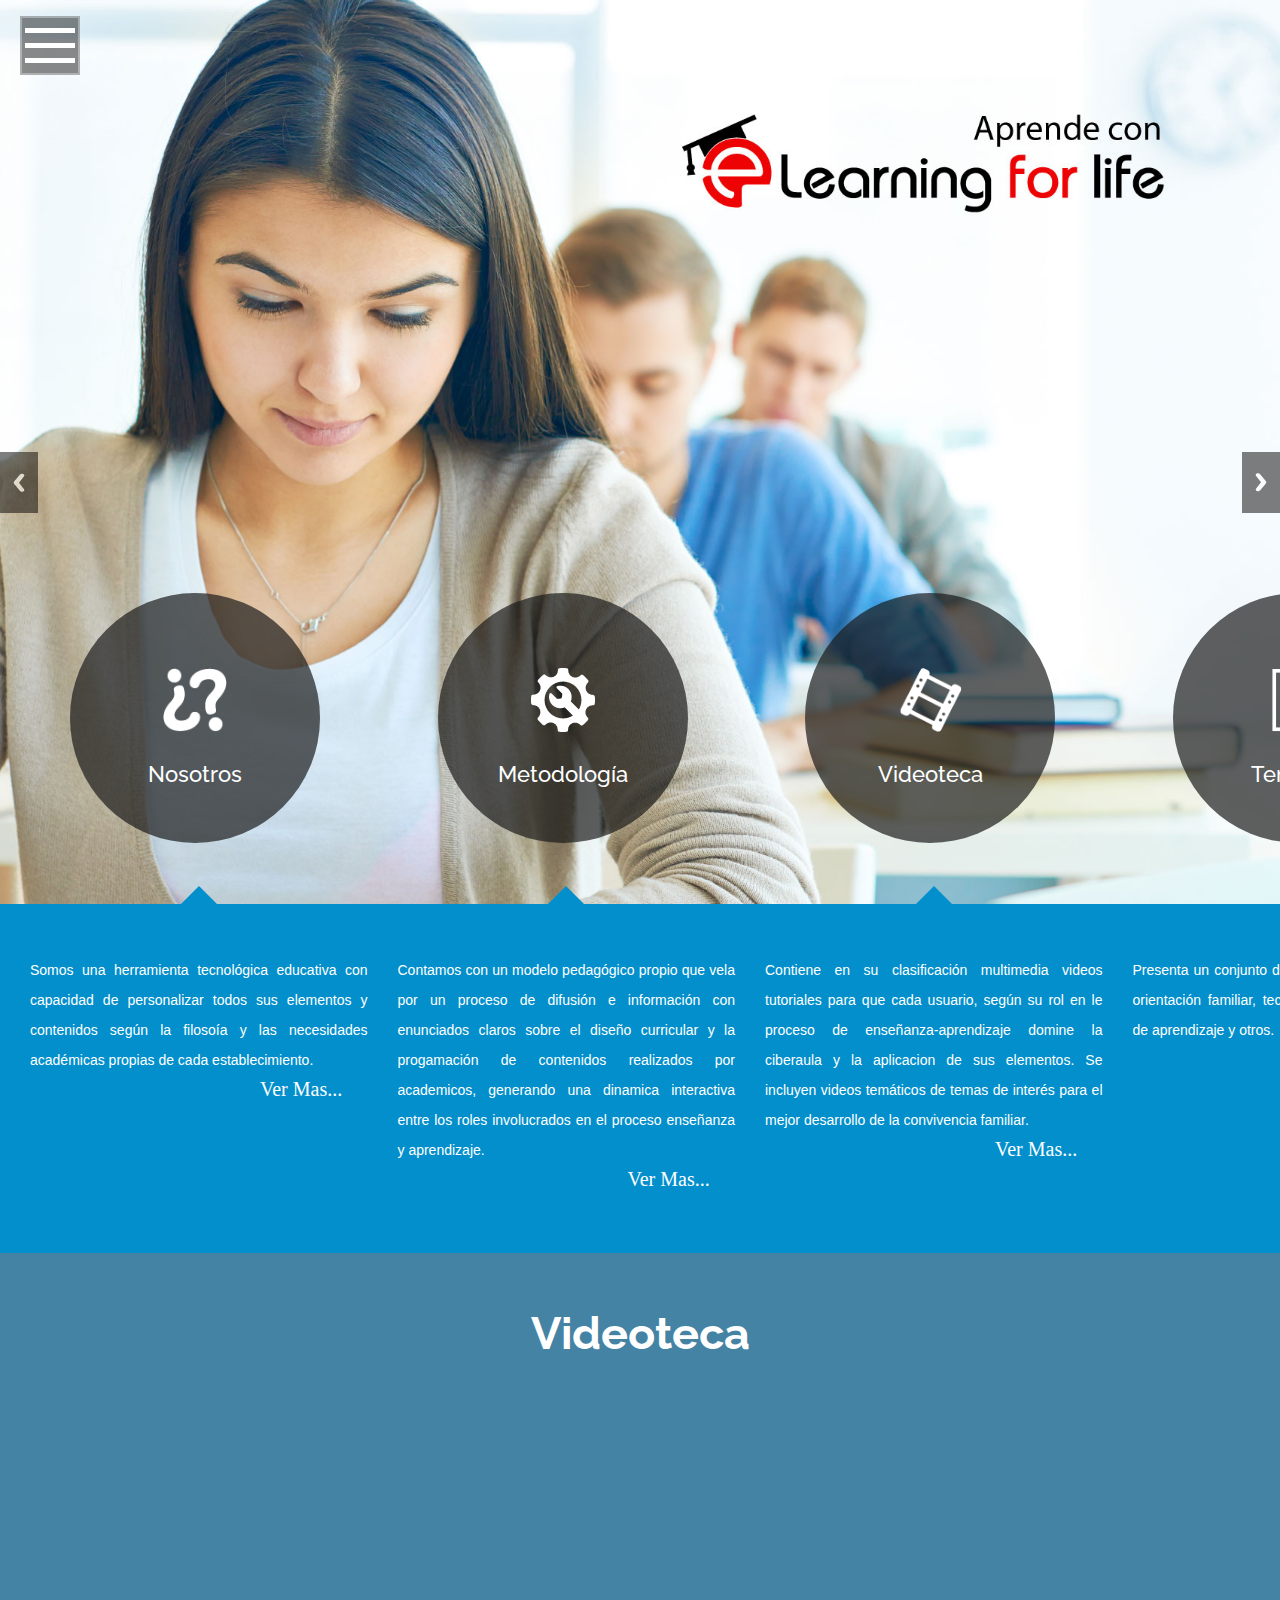
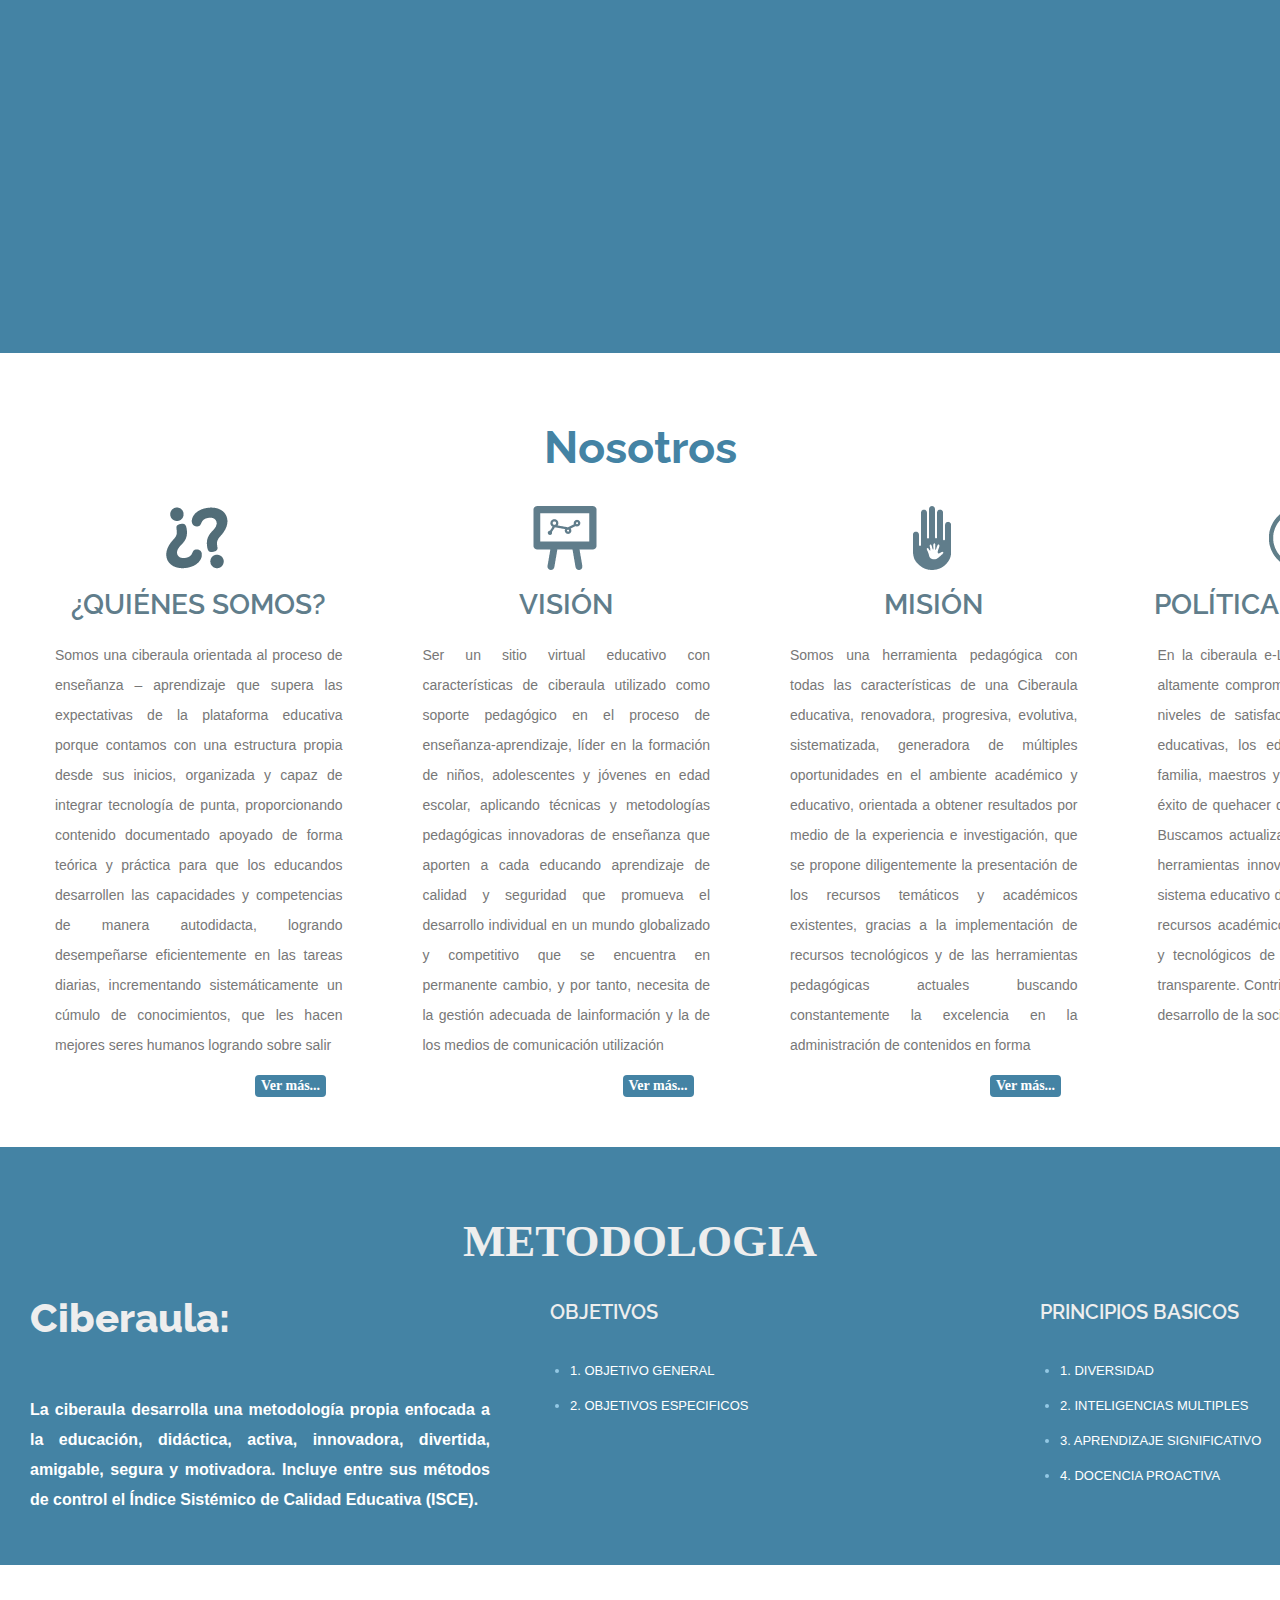
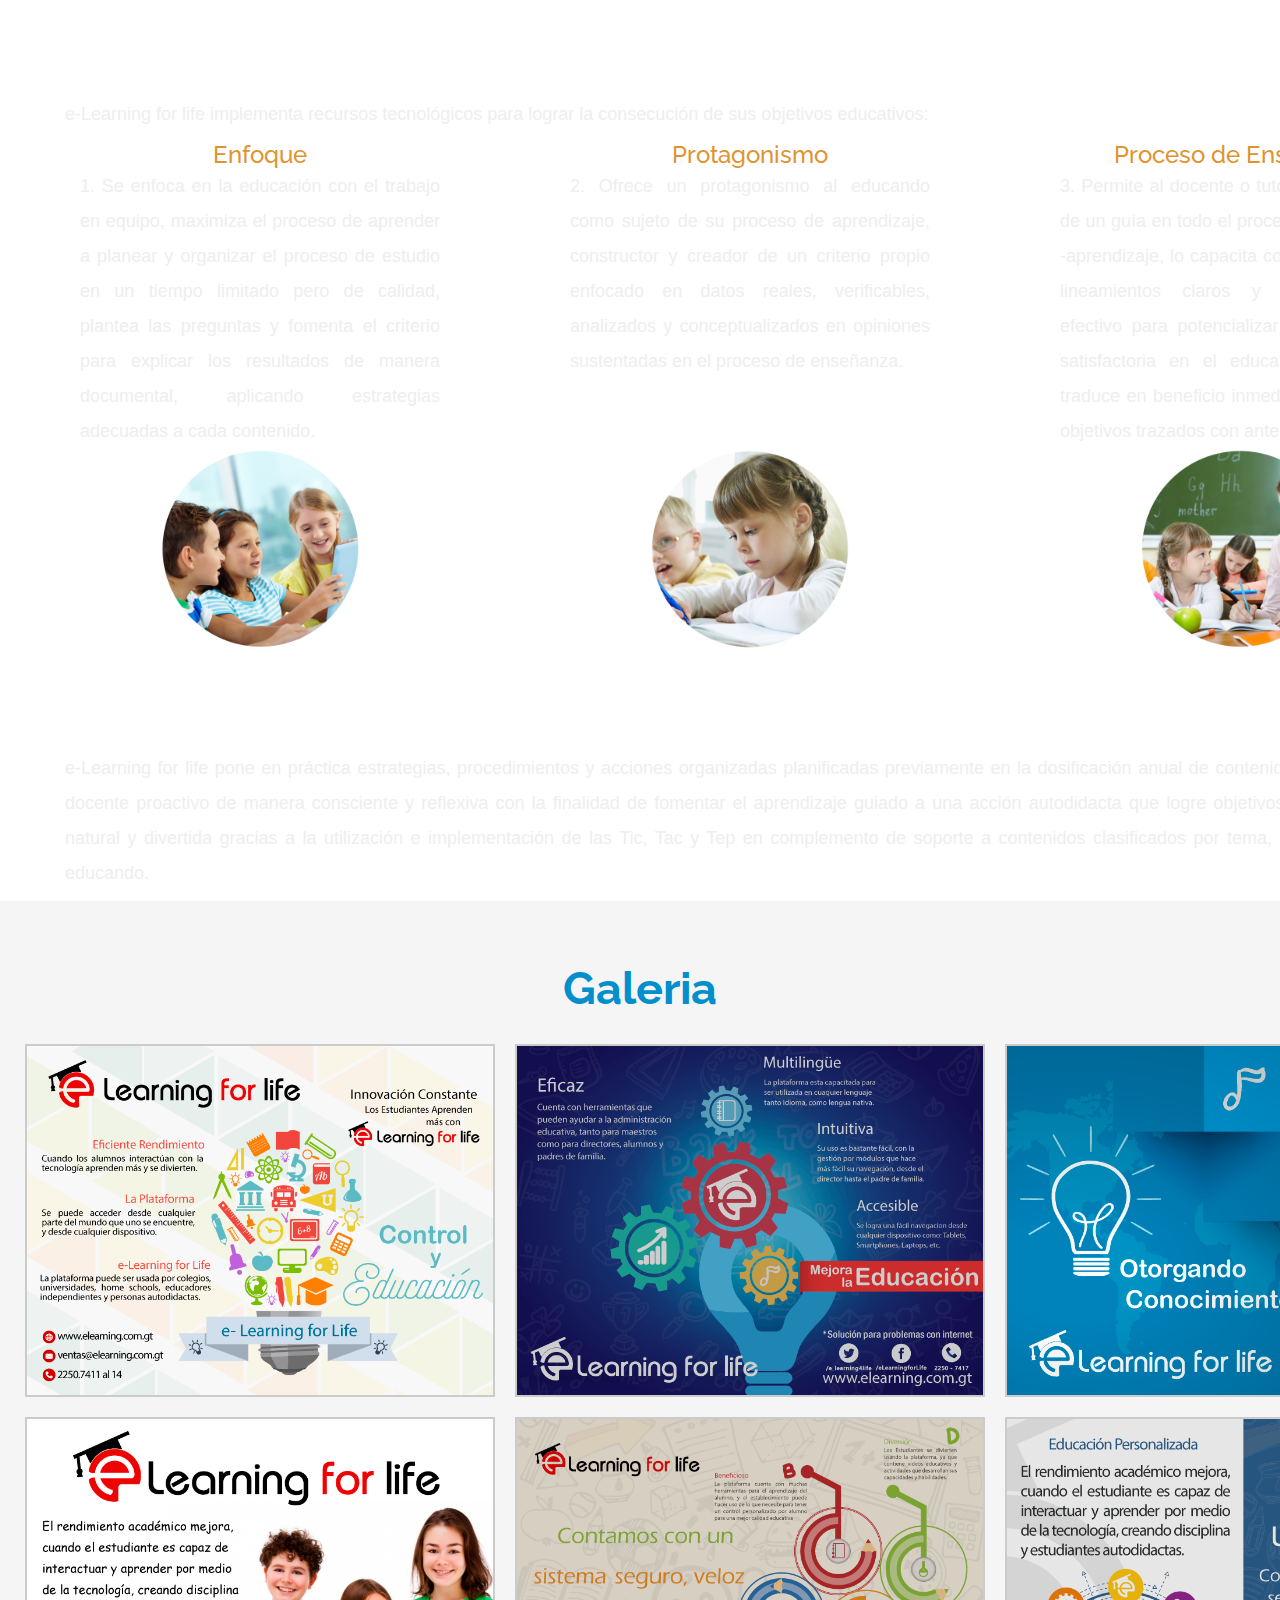
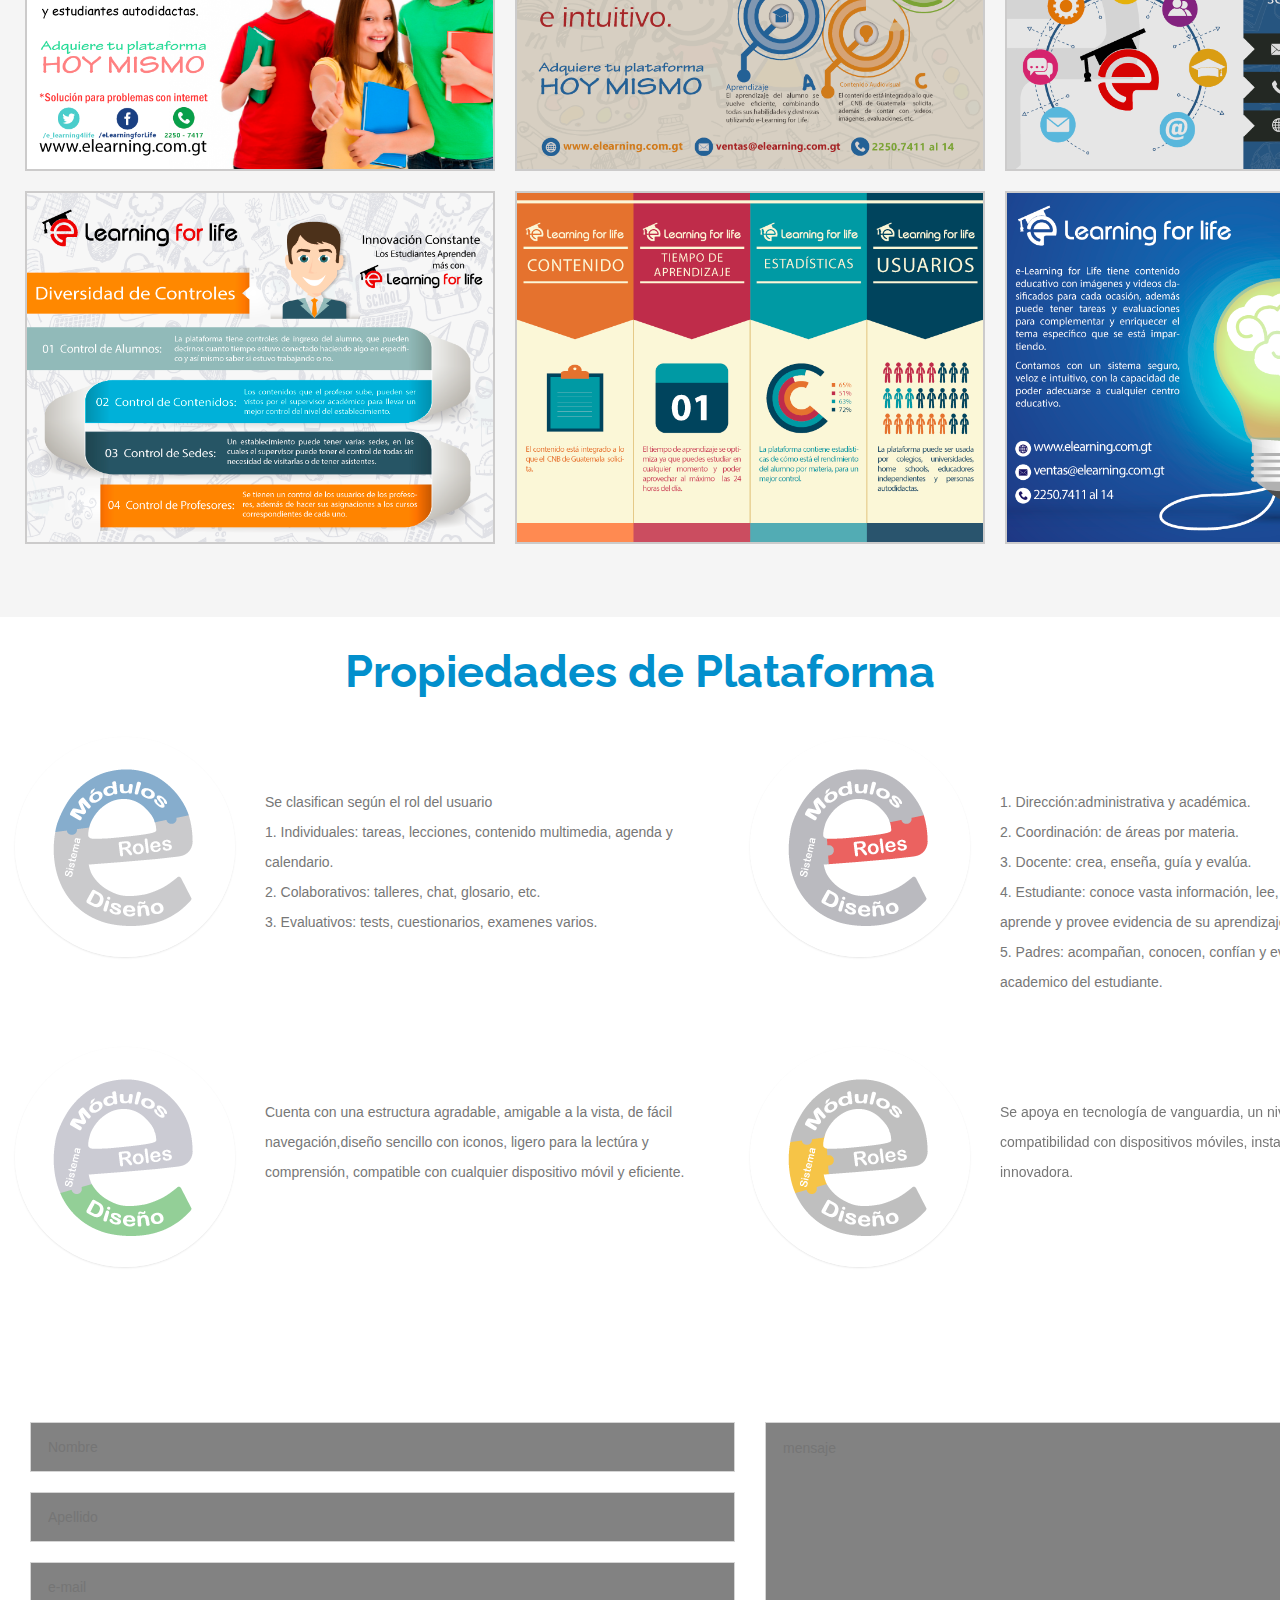
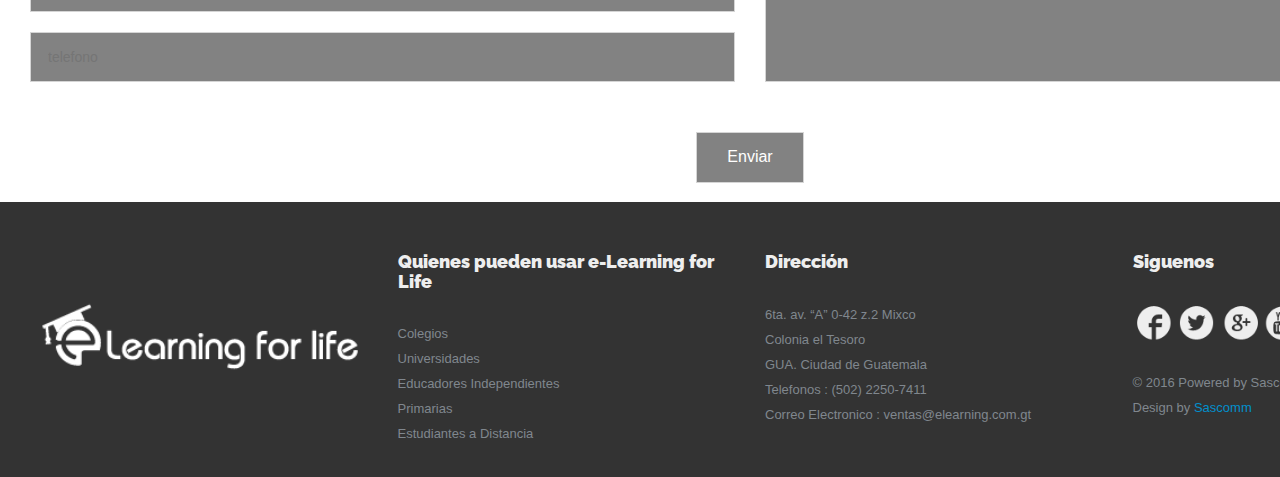
<file: index.html>
<!DOCTYPE html>
<html>
<head>

<title>e-Learning for Life</title>
	<link rel="shortcut icon" type="/x-icon" href="images2/icono.ico">
<!-- For-Mobile-Apps -->
	<meta name="viewport" content="width=device-width, initial-scale=1">
	<meta http-equiv="Content-Type" content="text/html; charset=utf-8" />
	<meta name="keywords" content="Strategy a Responsive Web Template, Bootstrap Web Templates, Flat Web Templates, Android Compatible Web Template, Smartphone Compatible Web Template, Free Web Designs for Nokia, Samsung, LG, Sony Ericsson, Motorola Web Design" />
	<script type="application/x-javascript"> addEventListener("load", function() { setTimeout(hideURLbar, 0); }, false); function hideURLbar(){ window.scrollTo(0,1); } </script>
<!-- //For-Mobile-Apps -->

<!-- Custom-Theme-Files -->
	<!-- Bootstrap-Core-CSS --> <link rel="stylesheet" href="css/bootstrap.min.css">
	<!-- Style-CSS --> <link rel="stylesheet" href="css/style.css" type="text/css" media="all" />
	<!-- Font-Awesome-Icons-CSS --> <link href="css/font-awesome.min.css" rel="stylesheet" type="text/css" media="all" />
	<!-- Navbar-CSS -->	<link href="css/nav.css" rel="stylesheet" type="text/css" media="all"/>
	<!-- Graph-CSS --> <link rel="stylesheet" type="text/css" href="css/graph.css" />
	<!-- Swipe-Box-CSS --> <link rel="stylesheet" href="css/swipebox.css">

<!-- //Custom-Theme-Files -->

<!-- Font-Awesome-Icons-File -->
	<link href='fonts/fontawesome-webfont.ttf' rel='stylesheet' type='text/css'>
<!-- //Font-Awesome-Icons-File -->

<!-- Web-Fonts -->
	<link href='//fonts.googleapis.com/css?family=Raleway:400,500,600,700,800' rel='stylesheet' type='text/css'>
	<link href='//fonts.googleapis.com/css?family=Open+Sans:400,600,700' rel='stylesheet' type='text/css'>
	<link href='//fonts.googleapis.com/css?family=Open+Sans+Condensed:300' rel='stylesheet' type='text/css'>
<!-- //Web-Fonts -->

</head>
<body id="myPage" data-spy="scroll" data-target=".navbar" data-offset="60">

	<!-- Header -->
	<div id="home" class="header">

		<!-- Logo -->
		<div class="logo">
			<a href="index.html" ></a>
		</div>
		<!-- //Logo -->

		<!-- Navigation -->
		<div class="container">
			<button class="btn-nav">
				<div class="bar arrow-top-r"></div>
				<div class="bar arrow-middle-r"></div>
				<div class="bar arrow-bottom-r"></div>
			</button>
			<nav class="nav-container hidden hideNav">
				<ul class="nav-list">
					<li class="list-item"><a class="scroll" href="index.html/#home"><i class="fa fa-home"></i></a></li>
					<li class="list-item"><a class="scroll" href="#about"><i class="fa fa-users"></i></a></li>
					<li class="list-item"><a class="scroll" href="#stats"><i class="fa fa-cubes"></i></a></li>
					<li class="list-item"><a class="scroll" href="#gallery"><i class="fa fa-picture-o"></i></a></li>
					<li class="list-item"><a class="scroll" href="#event"><i class="fa fa-calendar-plus-o"></i></a></li>
					<li class="list-item"><a class="scroll" href="#contact"><i class="fa fa-phone"></i></a></li>
				</ul>
			</nav>
		</div>
		<!-- //Navigation -->

		<!-- Carousel -->
		<div id="myCarousel" class="carousel slide" data-ride="carousel">

			<div class="carousel-inner" role="listbox">
				<div class="item active">
					<img class="first-slide" src="images2/banners5.jpg" alt="Strategy">
					<div class="container">
						<div class="carousel-caption">

							<h3></h3>
							<p></p>
						</div>
					</div>
				</div>
				<div class="item">
					<img class="second-slide" src="images2/banners2.jpg" alt="Strategy">
					<div class="container">
						<div class="carousel-caption">
							<h3></h3>
							<p></p>
						</div>
					</div>
				</div>
				<div class="item">
					<img class="third-slide" src="images2/banners3.jpg" alt="Strategy">
					<div class="container">
						<div class="carousel-caption">
							<h3></h3>
							<p></p>
						</div>
					</div>
				</div>
				<div class="item">
					<img class="fourth-slide" src="images2/banners4.jpg" alt="Strategy">
					<div class="container">
						<div class="carousel-caption">
							<h3></h3>
							<p></p>
						</div>
					</div>
				</div>
				<div class="item">
					<img class="fifth-slide" src="images2/banners1.jpg" alt="Strategy">
					<div class="container">
						<div class="carousel-caption">
							<h3></h3>
							<p></p>
						</div>
					</div>
				</div>
			</div>

			<a class="left carousel-control" href="#myCarousel" role="button" data-slide="prev">
				<img src="images/left.png" alt="Strategy" aria-hidden="true">
				<span class="sr-only">Previous</span>
			</a>
			<a class="right carousel-control" href="#myCarousel" role="button" data-slide="next">
				<img src="images/right.png" alt="Strategy" aria-hidden="true">
				<span class="sr-only">Next</span>
			</a>

		</div>
		<!-- //Carousel -->

	</div>
	<!-- //Header -->

	<!-- Features -->
	<div class="features" id="features">
		<div class="row  ">
			<div class="cherry-box  ">
				<div class="inner">
					<div class="container">
						<div class="row row-edge">
							<div class="col-md-12 full-width">
								<div class="cherry-services extraservice_1 boxed-layout">
									<div class="row">
										<div class="services-listing">
											<div id="services-270" class="cherry-services_item item-1 clearfix odd col-xs-12 clear-col-xs col-sm-6 clear-col-sm col-md-3 clear-col-md col-lg-3 clear-col-lg">
												<div class="servcircle" >
														<img src="images2/buttons1.png" alt="Strategy">
														<h3 class="cherry-services_title">Nosotros</h3>

												</div>

												<div class="servdescr">
														<div class="cherry-services_excerpt"><p>Somos una herramienta tecnológica educativa con capacidad de personalizar todos sus elementos y contenidos según la filosoía y las necesidades académicas propias de cada establecimiento.
														</p>
													</div>

														<div class="tittle_new">
															<p><a class="scroll" href="#principles">Ver Mas...</a></p>
														</div>
													</div>
											</div>
											<div id="services-269" class="cherry-services_item item-2 clearfix even col-xs-12 clear-col-xs col-sm-6 col-md-3 col-lg-3">
												
													<div class="servcircle">
														<img src="images/f4.png" alt="Strategy">
														<h3 class="cherry-services_title">Metodología</h3>
													</div>	
													<div class="servdescr">
														<div class="cherry-services_excerpt"><p>Contamos con un modelo pedagógico propio que vela por un proceso de difusión e información con enunciados claros sobre el diseño curricular y la progamación de contenidos realizados por academicos, generando una dinamica interactiva entre los roles involucrados en el proceso enseñanza y aprendizaje.</p></div>
															<div class="tittle_new">
																<p><a class="scroll" href="#about">Ver Mas...</a></p>			
													</div>		
												</div>
											</div>
											<div id="services-268" class="cherry-services_item item-3 clearfix odd col-xs-12 clear-col-xs col-sm-6 clear-col-sm col-md-3 col-lg-3">
												<div class="servcircle">
													<img src="images2/buttons2.png" alt="Strategy">
													<h3 class="cherry-services_title">Videoteca</h3>
												</div>
												<div class="servdescr">
													<div class="cherry-services_excerpt"><p>Contiene en su clasificación multimedia videos tutoriales para que cada usuario, según su rol en le proceso de enseñanza-aprendizaje domine la ciberaula y la aplicacion de sus elementos. Se incluyen videos temáticos de temas de interés para el mejor desarrollo de la convivencia familiar.</p></div>
													<div class="tittle_new">
															<p><a class="scroll" href="#stats">Ver Mas...</a></p>
														</div>
												</div>
											</div>
											<div id="services-264" class="cherry-services_item item-4 clearfix even col-xs-12 clear-col-xs col-sm-6 col-md-3 col-lg-3">
												<div class="servcircle">
													<img src="images2/buttons3.png" alt="Strategy">
													<h3 class="cherry-services_title">Temática</h3>
												</div>
												<div class="servdescr">
													<div class="cherry-services_excerpt"><p>Presenta un conjunto de temas enfocados al área de orientación familiar, tecnología educatica, problemas de aprendizaje y otros.</p></div>
														<div class="tittle_new">
															<p><a class="scroll" href="#testimonial">Ver Mas...</a></p>
														</div>
													</div>
												</div>
											</div>
										</div>
									</div>
								</div>
							</div>
						</div>
					</div>
				</div>
			</div>
		</div>
	</div>
	<!-- //Features -->     

	<!-- Stats -->
	<div class="stats" id="stats">
		<!--<div class="row" style="border:none; background:#FFF; height:500px;">
			<div class="col-xs-6">--> 
				<h3>Videoteca</h3>				
					<!--<p>Contactenos</p>
						<ul>
							<li>Direccion: 6ta. av. "A" 0-42 Zona 2 de Mixco Colonia el Tesoro</li>
							<li>No. Telefonos: (502) 2250-7411 al 14</li>
							<li>Facebook: www.facebook.com/eLearningforlife</li>
							<li>Twitter: www.twitter.com/elearning4life</li>
							<li>Youtube: www.youtube.com/ELearningForLlife</li>
						</ul>			
			</div>
				<div class="col-xs-6">-->
					<iframe width="400" height="400" src="https://www.youtube.com/embed/FCynRWs4fsQ" frameborder="0" allowfullscreen></iframe>
					<iframe width="560" height="315" src="https://www.youtube.com/embed/MHDn9Nj96Oo" frameborder="0" allowfullscreen></iframe>
				</div>
		</div>
	</div>
	<!-- //Stats -->

	<!-- Principles -->
	<div class="principles" id="principles">
		<h1>Nosotros</h1>
		<div class="container">
			<div class="col-md-3 col-sm-4 principles-grid">
				<div class="p-grid1">
					<img src="images2/Button1.1.png" alt="Strategy">
				</div>
				<div class="p-grid2">
					<h3>¿QUIÉNES SOMOS?</h3>
					<p>Somos una ciberaula orientada al proceso de enseñanza – aprendizaje que supera las expectativas de la plataforma educativa porque contamos con una estructura propia desde sus inicios, organizada y capaz de integrar tecnología de punta, proporcionando contenido documentado apoyado de forma teórica y práctica para que los educandos desarrollen las capacidades y competencias de manera autodidacta, logrando desempeñarse eficientemente en las tareas diarias, incrementando sistemáticamente un cúmulo de conocimientos, que les hacen mejores seres humanos logrando sobre salir</p>
					<!--prueba>
						


					<!-->
					<div class="pre-spoiler"><span style="float: left; padding-top: 2px;"></span><input id="xs" value="Ver más..." style="margin-left: 225px; border-radius:4px;  background-color:#4483a4; margin-top: 15px;         display: inline;     font-size: 100%; line-height: 1; color: #fff;     text-align: center;     white-space: nowrap; vertical-align: baseline;  font-weight: 600 !important;  padding: 4px 6px;     border: none;  text-shadow: none; font-family: 'Comfortaa', cursive; text-decoration: none; " onclick="if (this.parentNode.parentNode.getElementsByTagName('div')[1].getElementsByTagName('div')[0].style.display != '') { this.parentNode.parentNode.getElementsByTagName('div')[1].getElementsByTagName('div')[0].style.display = '';this.innerText = ''; this.value = 'Ocultar'; } else { this.parentNode.parentNode.getElementsByTagName('div')[1].getElementsByTagName('div')[0].style.display = 'none'; this.value = 'Ver más...';}" type="button"> </div><div><div class="spoiler" style="display: none;"><p>actitudes y habilidades  en todos los aspectos de su vida, tanto académicos como personales.</p></div></div>




				</div>
				<div class="clearfix"></div>
			</div>
			<div class="col-md-3 col-sm-4 principles-grid p-grid">
				<div class="p-grid1">
					<img src="images/p2.png" alt="Strategy">
				</div>
				<div class="p-grid2">
					<h3>VISIÓN</h3>
					<p>Ser un sitio virtual educativo con características de ciberaula utilizado como soporte pedagógico en el proceso de enseñanza-aprendizaje, líder en la formación de niños, adolescentes y jóvenes en edad escolar, aplicando técnicas y metodologías pedagógicas innovadoras de enseñanza  que aporten a cada educando aprendizaje de calidad y seguridad que promueva el desarrollo individual en un mundo globalizado y competitivo que se encuentra en permanente cambio, y por tanto, necesita de la gestión adecuada de lainformación y la de los medios de comunicación utilización</p>
					

					<!--prueba>
						


					<!-->
					<div class="pre-spoiler"><span style="float: left; padding-top: 2px;"></span><input id="xs" value="Ver más..." style="margin-left: 225px; border-radius:4px;  background-color:#4483a4; margin-top: 15px;         display: inline;     font-size: 100%; line-height: 1; color: #fff;     text-align: center;     white-space: nowrap; vertical-align: baseline;  font-weight: 600 !important;  padding: 4px 6px;     border: none;  text-shadow: none; font-family: 'Comfortaa', cursive; text-decoration: none; " onclick="if (this.parentNode.parentNode.getElementsByTagName('div')[1].getElementsByTagName('div')[0].style.display != '') { this.parentNode.parentNode.getElementsByTagName('div')[1].getElementsByTagName('div')[0].style.display = '';this.innerText = ''; this.value = 'Ocultar'; } else { this.parentNode.parentNode.getElementsByTagName('div')[1].getElementsByTagName('div')[0].style.display = 'none'; this.value = 'Ver más...';}" type="button"> </div><div><div class="spoiler" style="display: none;"><p>   correcta  como materia prima de su desarrollo personal, profesional, económico y social.</p></div></div>



				</div>
				<div class="clearfix"></div>
			</div>
			<div class="col-md-3 col-sm-4 principles-grid p-grid">
				<div class="p-grid1">
					<img src="images/p3.png" alt="Strategy">
				</div>
				<div class="p-grid2">
					<h3>MISIÓN</h3>
					<p>Somos una herramienta pedagógica con todas las características de una Ciberaula educativa, renovadora, progresiva, evolutiva, sistematizada, generadora de múltiples oportunidades en el ambiente  académico y educativo, orientada a obtener resultados por medio de la experiencia e investigación, que se propone diligentemente la presentación de los recursos temáticos y académicos existentes, gracias a la implementación de recursos tecnológicos y de las herramientas pedagógicas actuales buscando constantemente la excelencia en la administración de contenidos en forma </p>



					<!--prueba>
						


					<!-->
					<div class="pre-spoiler"><span style="float: left; padding-top: 2px;"></span><input id="xs" value="Ver más..." style="margin-left: 225px; border-radius:4px;  background-color:#4483a4;  margin-top: 15px;       display: inline;     font-size: 100%; line-height: 1; color: #fff;     text-align: center;     white-space: nowrap; vertical-align: baseline;  font-weight: 600 !important;  padding: 4px 6px;     border: none;  text-shadow: none; font-family: 'Comfortaa', cursive; text-decoration: none; " onclick="if (this.parentNode.parentNode.getElementsByTagName('div')[1].getElementsByTagName('div')[0].style.display != '') { this.parentNode.parentNode.getElementsByTagName('div')[1].getElementsByTagName('div')[0].style.display = '';this.innerText = ''; this.value = 'Ocultar'; } else { this.parentNode.parentNode.getElementsByTagName('div')[1].getElementsByTagName('div')[0].style.display = 'none'; this.value = 'Ver más...';}" type="button"> </div><div><div class="spoiler" style="display: none;"><p>  presencial, semipresencial y a distancia que provean al educando características necesarias para desarrollarse como un profesional de éxito en la sociedad y en el entorno donde se desarrolla, apoyando a la sociedad con propuestas que permitan un desarrollo social continuo.</p></div></div>


				</div>
				<div class="clearfix"></div>
			</div>

			<div class="col-md-3 col-sm-4 principles-grid ">
				<div class="p-grid1">
					<img src="images2/buttons2.2.png" alt="Strategy">
				</div>
				<div class="p-grid2">
					<h3>POLÍTICA DE CALIDAD</h3>
					<p>En la ciberaula e-Learning for Life estamos altamente comprometidos con alcanzar altos niveles de satisfacción de las instituciones educativas, los educandos, los padres de familia, maestros y tutores, que apuestan el éxito de quehacer diario en nuestro proyecto. Buscamos  actualizar continuamente aquellas herramientas innovadoras que suman a un sistema educativo dinámico, administramos lo recursos académicos, pedagógicos, virtuales y tecnológicos de forma eficaz, eficiente y transparente. Contribuimos  constantemente al desarrollo de la sociedad formando </p>



					<!--prueba>
						


					<!-->
					<div class="pre-spoiler"><span style="float: left; padding-top: 2px;"></span><input id="xs" value="Ver más..." style="margin-left: 225px; border-radius:4px;  background-color:#4483a4;  margin-top: 15px;        display: inline;     font-size: 100%; line-height: 1; color: #fff;     text-align: center;     white-space: nowrap; vertical-align: baseline;  font-weight: 600 !important;  padding: 4px 6px;     border: none;  text-shadow: none; font-family: 'Comfortaa', cursive; text-decoration: none; " onclick="if (this.parentNode.parentNode.getElementsByTagName('div')[1].getElementsByTagName('div')[0].style.display != '') { this.parentNode.parentNode.getElementsByTagName('div')[1].getElementsByTagName('div')[0].style.display = '';this.innerText = ''; this.value = 'Ocultar'; } else { this.parentNode.parentNode.getElementsByTagName('div')[1].getElementsByTagName('div')[0].style.display = 'none'; this.value = 'Ver más...';}" type="button"> </div><div><div class="spoiler" style="display: none;"><p>docentes comprometidos con la investigación, experimentación, desarrollo y aplicación de metodologías pedagógicas innovadoras, formando educandos con un pensamiento lógico crítico desarrollado, que sean capaces de investigar, conocer, aprender, evaluar, experimentar, aplicar y transmitir sus conocimientos desarrollando constantemente la creatividad estando orgullosos de sí mismos y de su aporte a la sociedad.</p></div></div>



				</div>
				<div class="clearfix"></div>
			</div>
			<div class="clearfix"></div>
		</div>
	</div>
	<!-- //Principles -->
 
	<!-- About -->
	<div class="about" id="about">
			
				<h2>METODOLOGIA</h2>
			
		<div class="container">
			<div class="col-md-4 col-sm-4 about-info about-info1">
				<h3>Ciberaula:</h3>
				<p>La ciberaula desarrolla una metodología propia enfocada a la educación, didáctica, activa, innovadora, divertida, amigable, segura y motivadora. Incluye entre sus métodos de control el Índice Sistémico de Calidad Educativa (ISCE).</p>
			</div>
			<div class="col-md-4 col-sm-4 about-info about-info2">
				<h4>OBJETIVOS</h4>
				<ul>
					<li><a href="extencion.html">1.	OBJETIVO GENERAL</a></li>
					<li><a href="extencion.html">2.	OBJETIVOS ESPECIFICOS</a></li>
					
				</ul>
			</div>
			<div class="col-md-4 col-sm-4 about-info about-info3">
				<h4>PRINCIPIOS BASICOS</h4>
				<ul>
					<li><a href="extencion.html">1.	DIVERSIDAD</a></li>
					<li><a href="extencion.html">2.	INTELIGENCIAS MULTIPLES</a></li>
					<li><a href="extencion.html">3.	APRENDIZAJE SIGNIFICATIVO</a></li>
					<li><a href="extencion.html">4.	DOCENCIA PROACTIVA</a></li>
				</ul>
			</div>
			<div class="clearfix"></div>
		</div>
	</div>
	<!-- //About -->

	

	<!-- Message -->
	<div class="testimonial" id="testimonial">
		<div class="container" >
			<div class="metodogy">
				<h2>Metodología Activa</h2>
				<p>e-Learning for life implementa recursos tecnológicos para lograr la consecución de sus objetivos educativos:</p>
			</div>
			<div class = "col-md-4 col-sm-4 about-info about-info3">
					<div class="gateway">
						<h3>Enfoque</h3>
					</div>
				<p>1. Se enfoca en la educación con el trabajo en equipo, maximiza el proceso de aprender a planear y organizar el proceso de estudio en un tiempo limitado pero de calidad, plantea las preguntas y fomenta el criterio para explicar los resultados de manera documental, aplicando estrategias adecuadas a cada contenido.</p>
				
			</div>
			<div class = "col-md-4 col-sm-4 about-info about-info3">
				<div class="gateway">
						<h3>Protagonismo</h3>
					</div>
				<p>2. Ofrece un protagonismo al educando como sujeto de su proceso de aprendizaje, constructor y creador de un criterio propio enfocado en datos reales, verificables, analizados y conceptualizados en opiniones sustentadas en el proceso de enseñanza.</p>
				
			</div>
			<div class = "col-md-4 col-sm-4 about-info about-info3">
				<div class="gateway">
						<h3>Proceso de Enseñanza</h3>
					</div>
				<p>3. Permite al docente o tutor la figura propia de un guía en todo el proceso de enseñanza -aprendizaje, lo capacita como proveedor de lineamientos claros y acompañamiento efectivo para potencializar una experiencia satisfactoria en el educando, la cual se traduce en beneficio inmediato y alcance de objetivos trazados con antelación.</p>
						
			</div>

				<div class="test-span col-md-4 col-sm-4 about-info about-info3">
						<img src="images2/metod1.png"></img>
				</div>

				<div class="test-span col-md-4 col-sm-4 about-info about-info3">	
					<img src="images2/metod2.png"></img>
				</div>

				<div class="test-span col-md-4 col-sm-4 about-info about-info3">
					<img src="images2/metod3.png"></img>
				</div>

				<div class="metodogy">
				<h2>Metodología Didáctica</h2>
				<p>e-Learning for life pone en práctica estrategias, procedimientos y acciones organizadas planificadas previamente en la dosificación anual de contenidos realizada por el docente proactivo de manera consciente y reflexiva con la finalidad de fomentar el aprendizaje guiado a una acción autodidacta que logre objetivos claros de manera natural y divertida gracias a la utilización e implementación de las Tic, Tac y Tep en complemento de soporte a contenidos clasificados por tema, materia y edad del educando.</p>
			</div>
		</div>
	</div>
	<!-- //Message -->

	<!-- Gallery -->
	<div class="gallery" id="gallery">
		<h3>Galeria</h3>
		<div class="container">
			<div class="gallery-grids">
				<div class="col-md-4 col-sm-4 gallery-top">
					<figure class="effect-bubba">
						<a href="images2/9.png" class="swipebox">
							<img src="images2/9.png" alt="Strategy" class="img-responsive" />
							<figcaption>
								<h4>Control y Educación</h4>
							</figcaption>
						</a>
					</figure>
				</div>
				<div class="col-md-4 col-sm-4 gallery-top">
					<figure class="effect-bubba">
						<a href="images2/1.png" class="swipebox">
							<img src="images2/1.png" alt="Strategy" class="img-responsive" />
							<figcaption>
								<h4>Mejora de la Educación</h4>
							</figcaption>
						</a>
					</figure>
				</div>
				<div class="col-md-4 col-sm-4 gallery-top">
					<figure class="effect-bubba">
						<a href="images2/2.png" class="swipebox">
							<img src="images2/2.png" alt="Strategy" class="img-responsive" />
							<figcaption>
								<h4>Otorgando Conocimiento</h4>
							</figcaption>
						</a>
					</figure>
				</div>
				<div class="col-md-4 col-sm-4 gallery-top">
					<figure class="effect-bubba">
						<a href="images2/3.png" class="swipebox">
							<img src="images2/3.png" alt="Strategy" class="img-responsive" />
							<figcaption>
								<h4>Rendimiento Academico</h4>
							</figcaption>
						</a>
					</figure>
				</div>
				<div class="col-md-4 col-sm-4 gallery-top">
					<figure class="effect-bubba">
						<a href="images2/4.png" class="swipebox">
							<img src="images2/4.png" alt="Strategy" class="img-responsive" />
							<figcaption>
								<h4>e-Learning for Life</h4>
							</figcaption>
						</a>
					</figure>
				</div>
				<div class="col-md-4 col-sm-4 gallery-top">
					<figure class="effect-bubba">
						<a href="images2/5.png" class="swipebox">
							<img src="images2/5.png" alt="Strategy" class="img-responsive" />
							<figcaption>
								<h4>Educación Personalizada</h4>
							</figcaption>
						</a>
					</figure>
				</div>
				<div class="col-md-4 col-sm-4 gallery-top">
					<figure class="effect-bubba">
						<a href="images2/6.png" class="swipebox">
							<img src="images2/6.png" alt="Strategy" class="img-responsive" />
							<figcaption>
								<h4>Diversidad de Controles</h4>
							</figcaption>
						</a>
					</figure>
				</div>
				<div class="col-md-4 col-sm-4 gallery-top">
					<figure class="effect-bubba">
						<a href="images2/7.png" class="swipebox">
							<img src="images2/7.png" alt="Strategy" class="img-responsive" />
							<figcaption>
								<h4>Caracteristicas</h4>
							</figcaption>
						</a>
					</figure>
				</div>
				<div class="col-md-4 col-sm-4 gallery-top">
					<figure class="effect-bubba">
						<a href="images2/8.png" class="swipebox">
							<img src="images2/8.png" alt="Strategy" class="img-responsive" />
							<figcaption>
								<h4>Educación</h4>
							</figcaption>
						</a>
					</figure>
				</div>
				<div class="clearfix"> </div>
			</div>
		</div>
	</div>
	<!-- //Gallery -->

	<!-- Events -->
	<div class="events" id="event">
		<h3>Propiedades de Plataforma</h3>
		<div class="container">
			<ul class="ch-grid">
				<div class="col-md-6 col-sm-6 event-grid">
					<li>
						<div class="ch-item ch-img-1">
							<div class="ch-info">
								<h3>Módulos</h3>
								<p></p>
							</div>
						</div>
					</li>
					<div class="event-info">
						<p>Se clasifican según el rol del usuario</p>
						<p>1. Individuales: tareas, lecciones, contenido multimedia, agenda y calendario.</p>
						<p>2. Colaborativos: talleres, chat, glosario, etc.</p>
						<p>3. Evaluativos: tests, cuestionarios, examenes varios.</p>
					</div>		
				</div>

				<div class="col-md-6 col-sm-6 event-grid">
					<li>
						<div class="ch-item ch-img-2">
							<div class="ch-info">
								<h3>Roles</h3>
								<p></p>
							</div>
						</div>
					</li>
					<div class="event-info">
						<p>1. Dirección:administrativa y académica.</p>
						<p>2. Coordinación: de áreas por materia.</p>
						<p>3. Docente: crea, enseña, guía y evalúa.</p>
						<p>4. Estudiante: conoce vasta información, lee, analiza, descrimina, aprende y provee evidencia de su aprendizaje.</p>
						<p>5. Padres: acompañan, conocen, confían y evaluan el progreso academico del estudiante.</p>
					</div>
				</div>

				<div class="col-md-6 col-sm-6 event-grid">
					<li>
						<div class="ch-item ch-img-3">
							<div class="ch-info">
								<h3>Diseño</h3>
								<p></p>
							</div>
						</div>
					</li>
					<div class="event-info">
						<p>Cuenta con una estructura agradable, amigable a la vista, de fácil navegación,diseño sencillo con iconos, ligero para la lectúra y comprensión, compatible con cualquier dispositivo móvil y eficiente.</p>
					</div>
				</div>

				<div class="col-md-6 col-sm-6 event-grid">
					<li>
						<div class="ch-item ch-img-4">
							<div class="ch-info">
								<h3>Sistema</h3>
								<p></p>
							</div>
						</div>
					</li>
					<div class="event-info">
						<p>Se apoya en tecnología de vanguardia, un nivel de seguridad idoneo, compatibilidad con dispositivos móviles, instalación rápida e innovadora. </p>
					</div>
				</div>
				<div class="clearfix"> </div>


			</ul>
		</div>
	</div>

	<!-- //Events -->

	<!-- Contact -->
	<div class="contact" id="contact">
		<div class="container">

			<h3>Contáctanos</h3>
			<form class="contact_form" method="post" action="send_form_email.php">

				<div class="message">
					<div class="col-md-6 col-sm-6 grid_6 c1">

						<tr>
						 <td valign="top">
						<!--   <label for="first_name">Nombre *</label> -->
						 </td>
						 <td valign="top">
						  <input  type="text" name="first_name" maxlength="50" size="30" placeholder="Nombre">
						 </td>
						</tr>

						<tr>
						 <td valign="top">
						 <!--  <label for="last_name">Apellido *</label> -->
						 </td>
						 <td valign="top">
						  <input  type="text" name="last_name" maxlength="50" size="30" placeholder="Apellido">
						 </td>
						</tr>
						<tr>

						<td valign="top">
						  <!-- <label for="email">E-mail *</label> -->
						 </td>
						 <td valign="top">
						  <input  type="text" name="email" maxlength="80" size="30" placeholder="e-mail">
						 </td>
						</tr>

						<tr>
						 <td valign="top">
						 <!--  <label for="telephone">Teléfono</label> -->
						 </td>
						 <td valign="top">
						  <input  type="text" name="telephone" maxlength="30" size="30" placeholder="telefono"> 
						 </td>
						</tr>
						<!--<input type="text" class="text" value="Nombre" placeholder="Nombre" onfocus="this.value = '';" onblur="if (this.value == '') {this.value = 'Nombre';}">
						<input type="text" class="text" value="Correo Electronico" placeholder="Correo Electronico" onfocus="this.value = '';" onblur="if (this.value == '') {this.value = 'Correo Electronico';}">
						<input type="text" class="text" value="Celular" placeholder="Celular" onfocus="this.value = '';" onblur="if (this.value == '') {this.value = 'Celular';}"> -->
					</div>

					<div class="col-md-6 col-sm-6 grid_6 c1">

					<td valign="top">
					  <textarea  name="message" maxlength="1000" cols="25" rows="6" placeholder="mensaje"></textarea>
					 </td>
					</tr>

						<!--<textarea placeholder="Mensaje" onfocus="this.value = '';" onblur="if (this.value == '') {this.value = 'Mensaje';}">Mensaje</textarea>-->
					</div>
					<div class="clearfix"></div>
				</div>
					<tr>
					 <td colspan="2" style="text-align:center">
					  <input class="more_btn" type="submit" value="Enviar" href="http://www.elearning.com.gt/email_form.php">
					 </td>
					</tr>	
				<!-- <input type="submit" class="more_btn" value="Enviar"> --> 
			</form>

		</div>
	</div>
	<!-- //Contact -->

	<!-- Footer -->
	<div class="footer">
		<div class="container">

			<div class="footer-info">
				<div class="col-md-3 col-sm-3 footer-info-grid email">
					<img  src="images/logo.png"></img>
				</div>

				<div class="col-md-3 col-sm-3 footer-info-grid services">
					<h4>Quienes pueden usar e-Learning for Life</h4>
					<ul>
						<li>Colegios</li>
						<li>Universidades</li>
						<li>Educadores Independientes</li>
						<li>Primarias</li>
						<li>Estudiantes a Distancia</li>
					</ul>
				</div>

				<div class="col-md-3 col-sm-3 footer-info-grid address">
					<h4>Dirección</h4>
					<address>
						<ul>
							<li><a class="mail">6ta. av. “A” 0-42 z.2 Mixco</a></li>
							<li><a class="mail">Colonia el Tesoro</a></li>
							<li>GUA. <a class="mail">Ciudad de Guatemala</a></li>
							<li>Telefonos : <a class="mail">(502) 2250-7411</a></li>
							<li>Correo Electronico : <a class="mail" href="mailto:edwin.zenteno@sascomm.com.gt">ventas@elearning.com.gt</a></li>
						</ul>
					</address>
				</div>

				<div class="col-md-3 col-sm-3 footer-info-grid social">
					<h4>Siguenos</h4>
					<ul class="social-icons">
						<li><a href="https://www.facebook.com" class="facebook" title="Go to Our Facebook Page"></a></li>
						<li><a href="#" class="twitter" title="Go to Our Twitter Account"></a></li>
						<li><a href="#" class="googleplus" title="Go to Our Google Plus Account"></a></li>
						<li><a href="#" class="instagram" title="Go to Our Instagram Account"></a></li>
					</ul>
					<div class="copyright">
						<p>&copy; <a class="mail">2016 Powered by Sascomm.</a> All Rights Reserved | Design by <a href="http://www.sascomm.com.gt/"> Sascomm </a></p>
					</div>
				</div>
				<div class="clearfix"> </div>
			</div>

		</div>
	</div>
	<!-- //Footer -->

<!-- Custom-JavaScript-Files -->

	<!-- Default-JavaScript-File --> <script type="text/javascript" src="js/jquery.min.js"></script>
	<!-- Necessary-JavaScript-File-For-Bootstrap --> <script type="text/javascript" src="js/bootstrap.min.js"></script>

	<!-- Navigation-JavaScript -->
	<script type="text/javascript" src="js/jquery-func.js"></script>
	<script>
		$(window).load(function() {
			$(".btn-nav").on("click tap", function() {
				$(".nav-container").toggleClass("showNav hideNav").removeClass("hidden");
				$(this).toggleClass("animated");
			});
		});
	</script>
	<!-- //Navigation-JavaScript -->

	<!-- Swipe-Box-JavaScript -->
		<script src="js/jquery.swipebox.min.js"></script> 
			<script type="text/javascript">
				jQuery(function($) {
					$(".swipebox").swipebox();
				});
		</script>
	<!-- //Swipe-Box-JavaScript -->

	<!-- Slide-To-Top JavaScript (No-Need-To-Change) -->
	<script type="text/javascript">
		$(document).ready(function() {
			var defaults = {
				containerID: 'toTop', // fading element id
				containerHoverID: 'toTopHover', // fading element hover id
				scrollSpeed: 100,
				easingType: 'linear'
			};           
			$().UItoTop({ easingType: 'easeOutQuart' });
		});
	</script>
	<a href="#" id="toTop" style="display: block;"> <span id="toTopHover" style="opacity: 1;"> </span></a>
	<!-- //Slide-To-Top JavaScript -->

	<!-- Smooth-Scrolling-JavaScript -->
	<script type="text/javascript" src="js/move-top.js"></script>
	<script type="text/javascript" src="js/easing.js"></script>
	<script type="text/javascript">
			jQuery(document).ready(function($) {
				$(".scroll, .navbar li a, .footer li a").click(function(event){
					event.preventDefault();
					$('html,body').animate({scrollTop:$(this.hash).offset().top},1000);
				});
			});
	</script>
	<!-- //Smooth-Scrolling-JavaScript -->

<!-- //Custom-JavaScript-Files -->

</body>
</html>
</file>
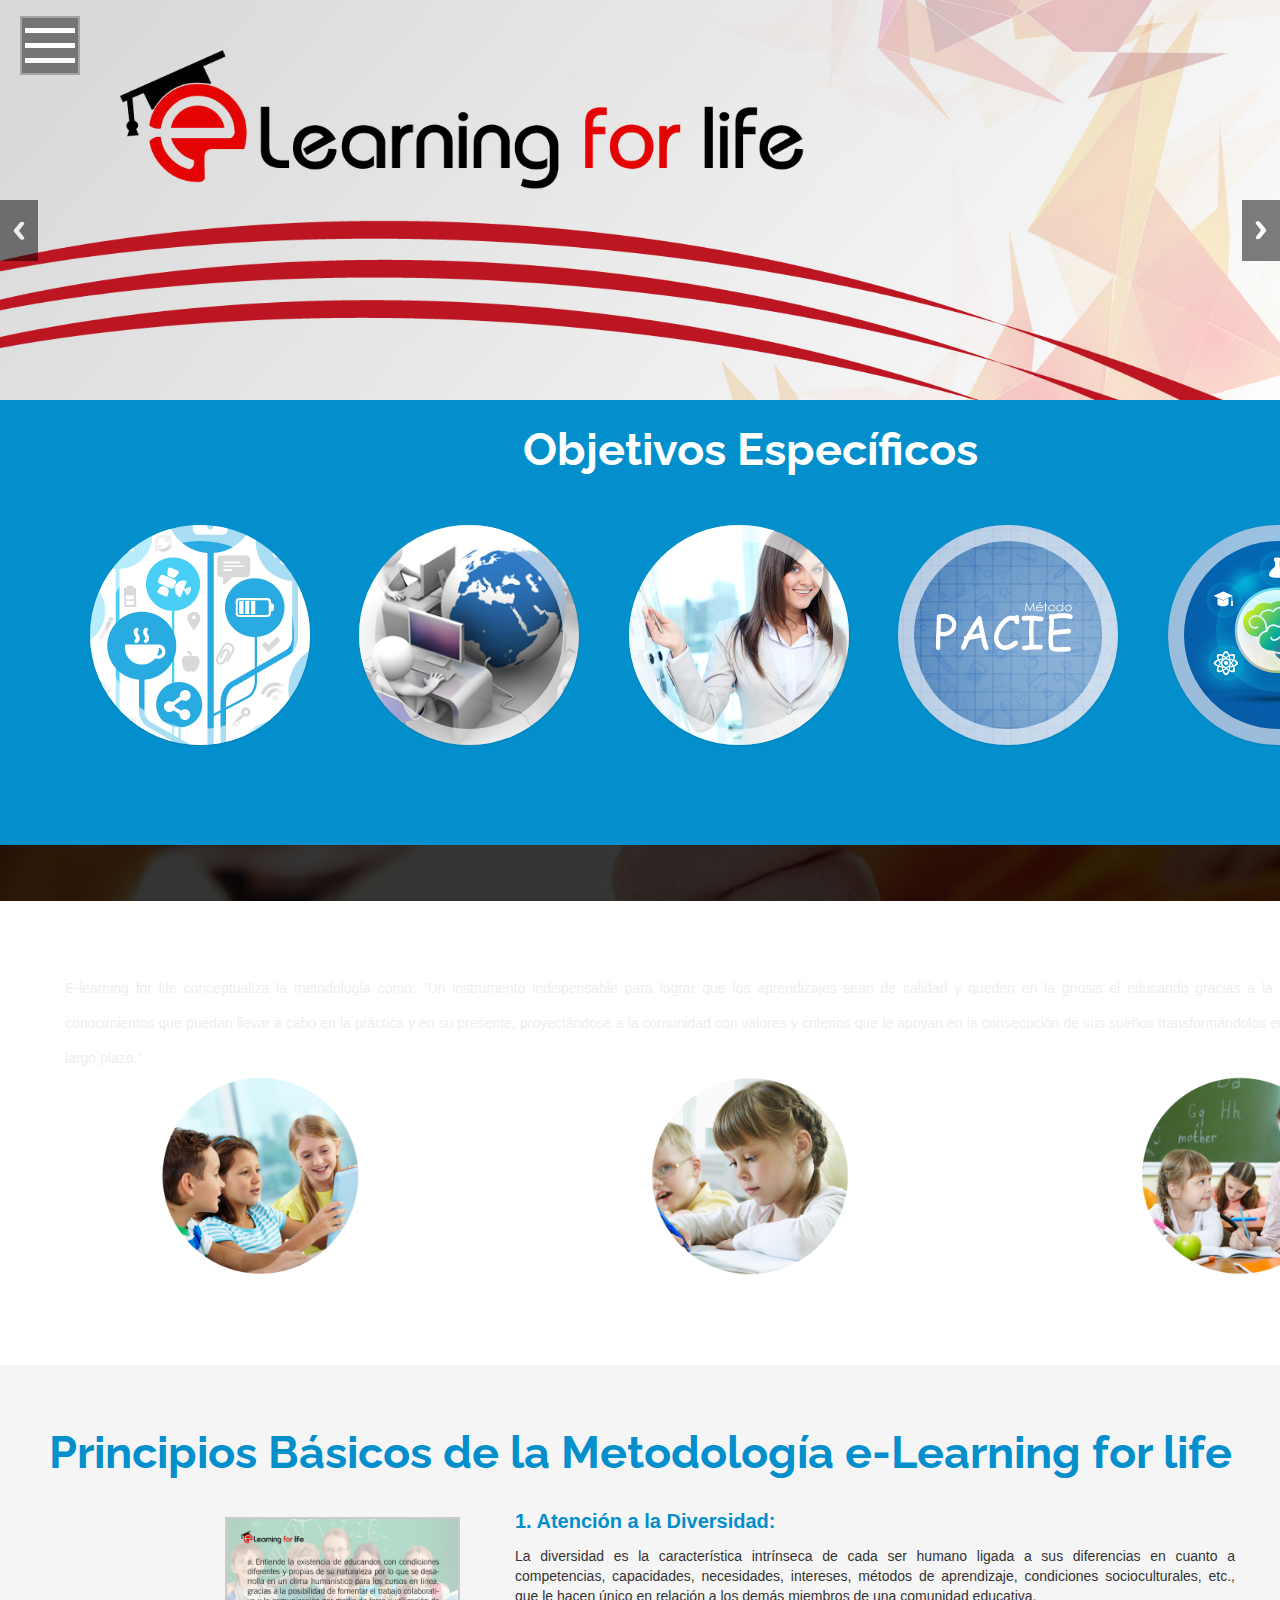
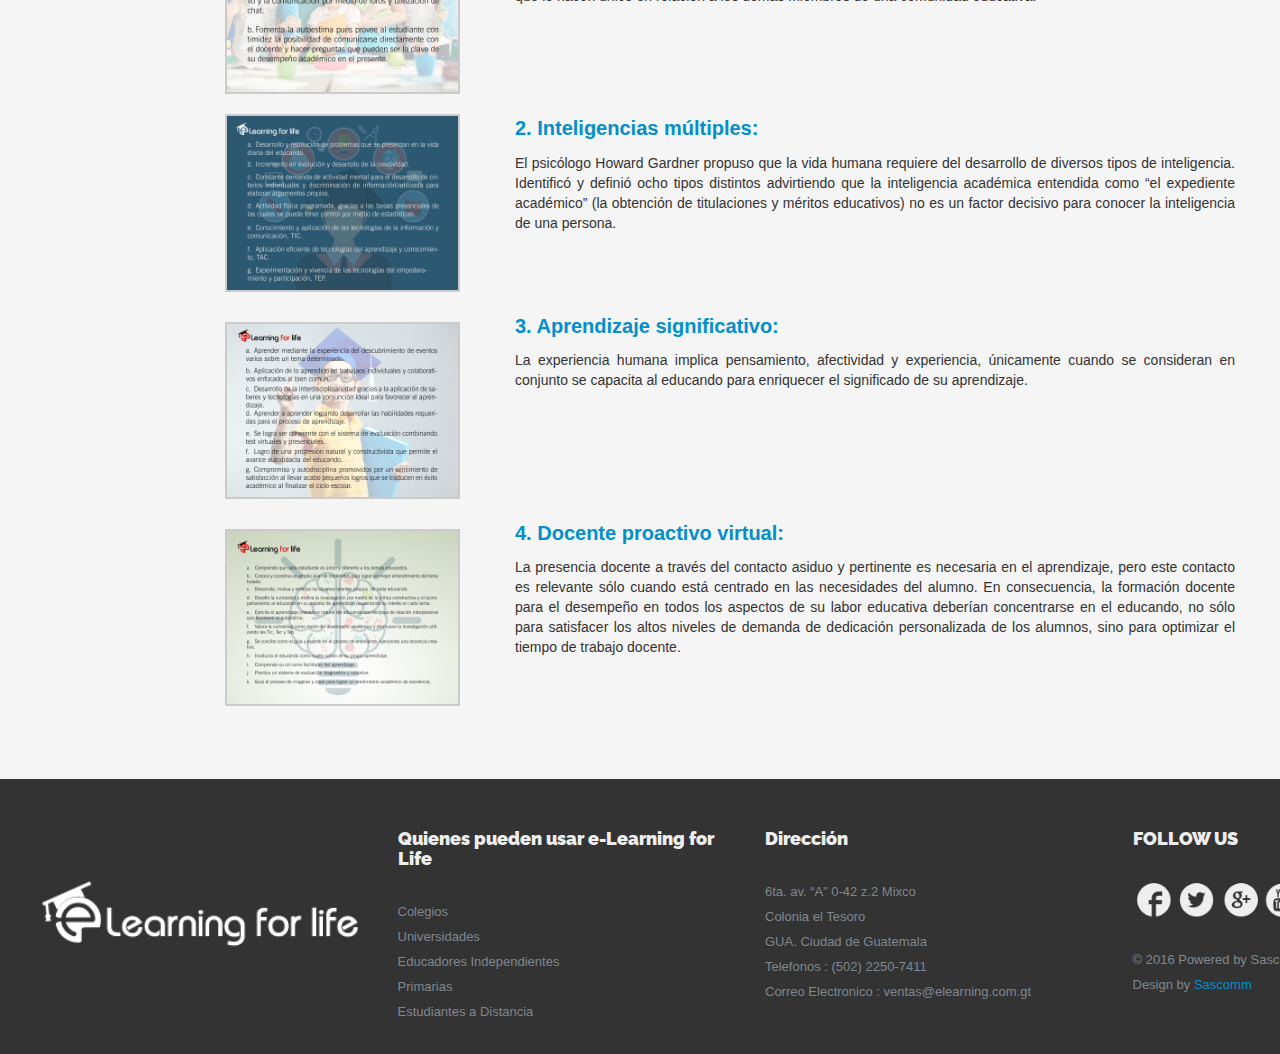
<file: extencion.html>
<!DOCTYPE html>
<html>
<head>

<title>e-Learning for Life</title>
	<link rel="shortcut icon" type="/x-icon" href="images2/icono.ico">
<!-- For-Mobile-Apps -->
	<meta name="viewport" content="width=device-width, initial-scale=1">
	<meta http-equiv="Content-Type" content="text/html; charset=utf-8" />
	<meta name="keywords" content="Strategy a Responsive Web Template, Bootstrap Web Templates, Flat Web Templates, Android Compatible Web Template, Smartphone Compatible Web Template, Free Web Designs for Nokia, Samsung, LG, Sony Ericsson, Motorola Web Design" />
	<script type="application/x-javascript"> addEventListener("load", function() { setTimeout(hideURLbar, 0); }, false); function hideURLbar(){ window.scrollTo(0,1); } </script>
<!-- //For-Mobile-Apps -->

<!-- Custom-Theme-Files -->
	<!-- Bootstrap-Core-CSS --> <link rel="stylesheet" href="css/bootstrap.min2.css">
	<!-- Style-CSS --> <link rel="stylesheet" href="css/style2.css" type="text/css" media="all" />
	<!-- Font-Awesome-Icons-CSS --> <link href="css/font-awesome.min.css" rel="stylesheet" type="text/css" media="all" />
	<!-- Navbar-CSS -->	<link href="css/nav.css" rel="stylesheet" type="text/css" media="all"/>
	<!-- Graph-CSS --> <link rel="stylesheet" type="text/css" href="css/graph.css" />
	<!-- Swipe-Box-CSS --> <link rel="stylesheet" href="css/swipebox.css">

<!-- //Custom-Theme-Files -->

<!-- Font-Awesome-Icons-File -->
	<link href='fonts/fontawesome-webfont.ttf' rel='stylesheet' type='text/css'>
<!-- //Font-Awesome-Icons-File -->

<!-- Web-Fonts -->
	<link href='//fonts.googleapis.com/css?family=Raleway:400,500,600,700,800' rel='stylesheet' type='text/css'>
	<link href='//fonts.googleapis.com/css?family=Open+Sans:400,600,700' rel='stylesheet' type='text/css'>
	<link href='//fonts.googleapis.com/css?family=Open+Sans+Condensed:300' rel='stylesheet' type='text/css'>
<!-- //Web-Fonts -->

</head>
<body id="myPage" data-spy="scroll" data-target=".navbar" data-offset="60">

	<!-- Header -->
	<div id="home" class="header">

		<!-- Logo -->
		<div class="logo">
			<a href="index.html" ></a>
		</div>
		<!-- //Logo -->

		<!-- Navigation -->
		<div class="container">
			<button class="btn-nav">
				<div class="bar arrow-top-r"></div>
				<div class="bar arrow-middle-r"></div>
				<div class="bar arrow-bottom-r"></div>
			</button>
			<nav class="nav-container hidden hideNav">
				<ul class="nav-list">
					<li class="list-item"><a  href="index.html"><i class="fa fa-home"></i></a></li>
					<li class="list-item"><a class="scroll" href="#headnew"><i class="fa fa-users"></i></a></li>
					<li class="list-item"><a class="scroll" href="#testimonial"><i class="fa fa-cubes"></i></a></li>
					<li class="list-item"><a class="scroll" href="#gallery"><i class="fa fa-picture-o"></i></a></li>
					<li class="list-item"><a class="scroll" href="#toTop"><i class="fa fa-phone"></i></a></li>
				</ul>
			</nav>
		</div>
		<!-- //Navigation -->

		<!-- Carousel -->

				<div id="myCarousel" class="carousel slide" data-ride="carousel">

			<div class="carousel-inner" role="listbox">
				<div class="item active">
					<img class="first-slide" src="images2/banners6.jpg" alt="Strategy">
					<div class="container">
						<div class="carousel-caption">

							<h3></h3>
							<p></p>
						</div>
					</div>
				</div>
				<div class="item">
					<img class="second-slide" src="images2/banners8.jpg" alt="Strategy">
					<div class="container">
						<div class="carousel-caption">
							<h3></h3>
							<p></p>
						</div>
					</div>
				</div>
				<div class="item">
					<img class="third-slide" src="images2/banners7.jpg" alt="Strategy">
					<div class="container">
						<div class="carousel-caption">
							<h3></h3>
							<p></p>
						</div>
					</div>
				</div>
				<div class="item">
					<img class="fourth-slide" src="images2/banners9.jpg" alt="Strategy">
					<div class="container">
						<div class="carousel-caption">
							<h3></h3>
							<p></p>
						</div>
					</div>
				</div>
				
			</div>

			<a class="left carousel-control" href="#myCarousel" role="button" data-slide="prev">
				<img src="images/left.png" alt="Strategy" aria-hidden="true">
				<span class="sr-only">Previous</span>
			</a>
			<a class="right carousel-control" href="#myCarousel" role="button" data-slide="next">
				<img src="images/right.png" alt="Strategy" aria-hidden="true">
				<span class="sr-only">Next</span>
			</a>

		</div>
		
		<!-- //Carousel -->

	</div>
	<!-- //Header --
	<div class="headnew" id="headnew">

	</div>
	<!-- Features -->

	<!-- //Features -->     

	
 
	<!-- About -->
	<div class="events" id="event" >
		<div class="container">
			<h3>Objetivos Específicos</h3>
			<ul class="ch-grid">
				<div class="col-md-2 col-sm-6 event-grid">
					<li>
						<div class="ch-item ch-img-1">
							<div class="ch-info">
								<h3 href="images2/campos1.png" class="swipebox">Inclusión de la tecnología </h3>
								<p></p>
							</div>
						</div>


					</li>
					<div class="event-info">
						<p></p>
						
					</div>		
				</div>

				<div class="col-md-2 col-sm-6 event-grid">
					<li>
						<div class="ch-item ch-img-2">
							<div class="ch-info">
								<h3 href="images2/campos2.png" class="swipebox">Implementa aulas virtuales</h3>
								<p></p>
							</div>
						</div>
					</li>
					<div class="event-info">
						<p></p>
						
					</div>
				</div>

				<div class="col-md-2 col-sm-6 event-grid">
					<li>
						<div class="ch-item ch-img-3">
							<div class="ch-info">
								<h3 href="images2/campos3.png" class="swipebox">Capacitar a los docentes</h3>
								<p></p>
							</div>
						</div>
					</li>
					<div class="event-info">
						<p></p>
					</div>
				</div>

				<div class="col-md-2 col-sm-6 event-grid">
					<li>
						<div class="ch-item ch-img-4">
							<div class="ch-info">
								<h3 href="images2/campos4.png" class="swipebox">Uso de Metodo PACIE</h3>
								<p></p>
							</div>
						</div>
					</li>
					<div class="event-info">
						<p></p>
					</div>
				</div>

				<div class="col-md-2 col-sm-6 event-grid">
					<li>
						<div class="ch-item ch-img-5">
							<div class="ch-info">
								<h3 href="images2/campos5.png" class="swipebox">creando entorno educativo</h3>
								<p></p>
							</div>
						</div>
					</li>
					<div class="event-info">
						<p></p>
					</div>
				</div>


				<div class="clearfix"> </div>
			</ul>
		</div>
	</div>
	 
	<!-- //About -->

	

	<!-- Message -->
	<div class="testimonial" id="testimonial">
		<div class="container">

			<h3>Metodología</h3>
			<p>E-learning for life conceptualiza la metodología como:
			“Un instrumento indispensable para lograr que los aprendizajes sean de calidad y queden en la gnosis el educando gracias a la experiencia vivida como conocimientos que puedan llevar a cabo en la práctica y en su presente, proyectándose a la comunidad con valores y criterios que le apoyan en la consecución de sus sueños transformándolos en realidades a mediano y largo plazo.”
			</p>
			<div class="test-span col-md-4 col-sm-4 about-info about-info3">
						<img src="images2/metod1.png"></img>
				</div>

				<div class="test-span col-md-4 col-sm-4 about-info about-info3">	
					<img src="images2/metod2.png"></img>
				</div>

				<div class="test-span col-md-4 col-sm-4 about-info about-info3">
					<img src="images2/metod3.png"></img>
				</div>

		</div>
	</div>
	<!-- //Message -->

	<!-- Gallery -->
	<div class="gallery" id="gallery">
		<h3>Principios Básicos de la Metodología e-Learning for life</h3>
		<div class="container">
			<div class="gallery-grids">
				<div class="col-md-4  gallery-top">
					<figure class="effect-bubba">
						<a href="images2/Metodologias.png" class="swipebox">
							<img src="images2/Metodologias.png" alt="Strategy" class="img-responsive" />
							<figcaption>
								<h4>Diversidad</h4>
							</figcaption>
						</a>
					</figure>
				</div>

				<div "col-sm-8 gallery-top">
					<div class="tittle">
						<p>1.	Atención a la Diversidad:</p>
					</div>
					<p>
						La diversidad es la característica intrínseca de cada ser humano ligada a sus diferencias en cuanto a competencias, capacidades, necesidades, intereses, métodos de aprendizaje, condiciones socioculturales, etc., que le hacen único en relación a los demás miembros de una comunidad educativa.
					</p>

				</div>
					<div class="clearfix"> </div>
			</div>

			

		<div class="gallery-grids">
				<div class="col-md-4  gallery-top">
					<figure class="effect-bubba">
						<a href="images2/Metodologias1.png" class="swipebox">
							<img src="images2/Metodologias1.png" alt="Strategy" class="img-responsive" />
							<figcaption>
								<h4>Inteligencias</h4>
							</figcaption>
						</a>
					</figure>
				</div>
				
		</div>
			

		<div "col-sm-8 gallery-top">
					<div class="tittle">
						<p>2.	Inteligencias múltiples:</p>
					</div>
					<p>
						El psicólogo Howard Gardner propuso que la vida humana requiere del desarrollo de diversos tipos de inteligencia. Identificó y definió ocho tipos distintos advirtiendo que la inteligencia académica entendida como “el expediente académico” (la obtención de titulaciones y méritos educativos)  no es un factor decisivo para conocer la inteligencia de una persona.	
					</p>
		</div>

		<div class="clearfix"> </div>
		
	<div class="gallery-grids">
				<div class="col-md-4  gallery-top">
					<figure class="effect-bubba">
						<a href="images2/Metodologias2.png" class="swipebox">
							<img src="images2/Metodologias2.png" alt="Strategy" class="img-responsive" />
							<figcaption>
								<h4>Aprendizaje</h4>
							</figcaption>
						</a>
					</figure>
				</div>

				<div "col-sm-8 gallery-top">
					<div class="tittle">
						<p>3.	Aprendizaje significativo:</p>
					</div>
					<p>
						La experiencia humana implica pensamiento, afectividad y experiencia, únicamente cuando se consideran en conjunto se capacita al educando para enriquecer el significado de su aprendizaje.
					</p>

				</div>
					<div class="clearfix"> </div>
			</div>

			<div class="gallery-grids">
				<div class="col-md-4  gallery-top">
					<figure class="effect-bubba">
						<a href="images2/Metodologias3.png" class="swipebox">
							<img src="images2/Metodologias3.png" alt="Strategy" class="img-responsive" />
							<figcaption>
								<h4>Virtual</h4>
							</figcaption>
						</a>
					</figure>
				</div>

				<div "col-sm-8 gallery-top">
					<div class="tittle">
						<p>4.	Docente proactivo virtual:</p>
					</div>
					<p>
						La presencia docente a través del contacto asiduo y pertinente es necesaria en el aprendizaje, pero este contacto es relevante sólo cuando está centrado en las necesidades del alumno. En consecuencia, la formación docente para el desempeño en todos los aspectos de su labor educativa deberían concentrarse en el educando, no sólo para satisfacer los altos niveles de demanda de dedicación personalizada de los alumnos, sino para optimizar el tiempo de trabajo docente.
					</p>

				</div>
					<div class="clearfix"> </div>
			</div>

		</div>
	</div>
	<!-- //Gallery -->

	

	

	<!-- Contact -->
	
	<!-- //Contact -->

	<!-- Footer -->
	<div class="footer">
		<div class="container">

			<div class="footer-info">
				<div class="col-md-3 col-sm-3 footer-info-grid email">
					<img  src="images/logo.png"></img>
				</div>

				<div class="col-md-3 col-sm-3 footer-info-grid services">
					<h4>Quienes pueden usar e-Learning for Life</h4>
					<ul>
						<li>Colegios</li>
						<li>Universidades</li>
						<li>Educadores Independientes</li>
						<li>Primarias</li>
						<li>Estudiantes a Distancia</li>
					</ul>
				</div>

				<div class="col-md-3 col-sm-3 footer-info-grid address">
					<h4>Dirección</h4>
					<address>
						<ul>
							<li>6ta. av. “A” 0-42 z.2 Mixco</li>
							<li>Colonia el Tesoro</li>
							<li>GUA. Ciudad de Guatemala</li>
							<li>Telefonos : (502) 2250-7411</li>
							<li>Correo Electronico : <a class="mail" href="mailto:edwin.zenteno@sascomm.com.gt">ventas@elearning.com.gt</a></li>
						</ul>
					</address>
				</div>

				<div class="col-md-3 col-sm-3 footer-info-grid social">
					<h4>FOLLOW US</h4>
					<ul class="social-icons">
						<li><a href="http://www.facebook.com/eLearningforLife" class="facebook" title="Go to Our Facebook Page"></a></li>
						<li><a href="#" class="twitter" title="Go to Our Twitter Account"></a></li>
						<li><a href="#" class="googleplus" title="Go to Our Google Plus Account"></a></li>
						<li><a href="#" class="instagram" title="Go to Our Instagram Account"></a></li>
					</ul>
					<div class="copyright">
						<p>&copy; 2016 Powered by Sascomm. All Rights Reserved | Design by <a href="http://www.sascomm.com.gt/"> Sascomm </a></p>
					</div>
				</div>
				<div class="clearfix"> </div>
			</div>

		</div>
	</div>
	<!-- //Footer -->

<!-- Custom-JavaScript-Files -->

	<!-- Default-JavaScript-File --> <script type="text/javascript" src="js/jquery.min.js"></script>
	<!-- Necessary-JavaScript-File-For-Bootstrap --> <script type="text/javascript" src="js/bootstrap.min.js"></script>

	<!-- Navigation-JavaScript -->
	<script type="text/javascript" src="js/jquery-func.js"></script>
	<script>
		$(window).load(function() {
			$(".btn-nav").on("click tap", function() {
				$(".nav-container").toggleClass("showNav hideNav").removeClass("hidden");
				$(this).toggleClass("animated");
			});
		});
	</script>
	<!-- //Navigation-JavaScript -->

	<!-- Swipe-Box-JavaScript -->
		<script src="js/jquery.swipebox.min.js"></script> 
			<script type="text/javascript">
				jQuery(function($) {
					$(".swipebox").swipebox();
				});
		</script>
	<!-- //Swipe-Box-JavaScript -->

	<!-- Slide-To-Top JavaScript (No-Need-To-Change) -->
	<script type="text/javascript">
		$(document).ready(function() {
			var defaults = {
				containerID: 'toTop', // fading element id
				containerHoverID: 'toTopHover', // fading element hover id
				scrollSpeed: 100,
				easingType: 'linear'
			};           
			$().UItoTop({ easingType: 'easeOutQuart' });
		});
	</script>
	<a href="#" id="toTop" style="display: block;"> <span id="toTopHover" style="opacity: 1;"> </span></a>
	<!-- //Slide-To-Top JavaScript -->

	<!-- Smooth-Scrolling-JavaScript -->
	<script type="text/javascript" src="js/move-top.js"></script>
	<script type="text/javascript" src="js/easing.js"></script>
	<script type="text/javascript">
			jQuery(document).ready(function($) {
				$(".scroll, .navbar li a, .footer li a").click(function(event){
					event.preventDefault();
					$('html,body').animate({scrollTop:$(this.hash).offset().top},1000);
				});
			});
	</script>
	<!-- //Smooth-Scrolling-JavaScript -->

<!-- //Custom-JavaScript-Files -->

</body>
</html>
</file>
<file: css/nav.css>
button {
	background: none;
	border: none;
	z-index:99999;
}
button::-moz-focus-inner {
	border: 0;
}
:focus { 
	outline: none; 
}
::-moz-focus-inner {
	border: 0;
}
.btn-nav:hover { 
	cursor: pointer; 
}
.btn-nav:hover .bar {
	background: #FFF; 
}
.bar {
	display: block;
	height: 5px;
	width: 50px;
	background: #FFFFFF;
	margin: 10px 0 10px -5px;
}
.btn-nav {
    display: block;
    padding: 0 8px;
    width: 60px;
    position: fixed;
    left: 20px;
    margin: 15px auto 0;
    border: 2px solid rgba(255, 255, 255, 0.33);
    background-color: rgba(0, 0, 0, 0.46);
    -webkit-transition: all 1s ease;
    -moz-transition: all 1s ease;
    -ms-transition: all 1s ease;
    -o-transition: all 1s ease;
    transition: all 1s ease;
}
.btn-nav:focus { 
	outline: none; 
}
.middle { 
	margin: 0 auto; 
}
.bar {
	-webkit-transition: all .7s ease;
	-moz-transition: all .7s ease;
	-ms-transition: all .7s ease;
	-o-transition: all .7s ease;
	transition: all .7s ease;
}
.animated { 
	z-index: 999; 
}
.animated .arrow-top-r {
	-webkit-transform: rotateZ(-45deg) translateY(11px);
	-moz-transform: rotateZ(-45deg) translateY(11px);
	-ms-transform: rotateZ(-45deg) translateY(11px);
	-o-transform: rotateZ(-45deg) translateY(11px);
	transform: rotateZ(-45deg) translateY(11px);
	width: 25px;
    margin-left: -17px;
}
.animated .arrow-middle-r {
	-webkit-transform: translateX(25px);
	-moz-transform: translateX(25px);
	-ms-transform: translateX(25px);
	-o-transform: translateX(25px);
	transform: translateX(25px);
	margin: 10px 0 10px -30px;
}
.animated .arrow-bottom-r {
	-webkit-transform: rotateZ(45deg) translateY(-11px);
	-moz-transform: rotateZ(45deg) translateY(-11px);
	-ms-transform: rotateZ(45deg) translateY(-11px);
	-o-transform: rotateZ(45deg) translateY(-11px);
	transform: rotateZ(45deg) translateY(-11px);
	width: 25px;
    margin-left: -17px;
}
.nav-container {
	position: absolute;
	left: -50%;
	top: 0;
	height: 100%;
	width: 100px;
    background-color: rgba(0, 0, 0, 0.49);
}
.nav-list {
	cursor: pointer;
	list-style-type: none;
	top: 50%;
	text-align: center;
	position: relative;
	margin: 0;
	padding: 0;
	-webkit-transform: translateY(-50%);
	-moz-transform: translateY(-50%);
	-ms-transform: translateY(-50%);
	-o-transform: translateY(-50%);
	transform: translateY(-50%);
}
.list-item {
    margin: 15px auto;
    border: 2px solid #fff;
    width: 60px;
    padding: 10px 5px;
    -webkit-transition: all 1s ease;
    -moz-transition: all 1s ease;
    -ms-transition: all 1s ease;
    -o-transition: all 1s ease;
    transition: all 1s ease;
}
.list-item:hover {
	border: 2px solid #009688;
	-webkit-transition: all 1s ease;
	-moz-transition: all 1s ease;
	-ms-transition: all 1s ease;
	-o-transition: all 1s ease;
	transition: all 1s ease;
}
.list-item:hover .fa {
	color: #17BEBB;
	-webkit-transform: scale(1.5);
	-moz-transform: scale(1.5);
	-ms-transform: scale(1.5);
	-o-transform: scale(1.5);
	transform: scale(1.5);
	-webkit-transition: all 1s ease;
	-moz-transition: all 1s ease;
	-ms-transition: all 1s ease;
	-o-transition: all 1s ease;
	transition: all 1s ease;
}
.list-item a {
	color: #fff;
	font-size: 1.7em;
	display: block;
	width: 100%;
}
.fa {
	-webkit-transition: all 1s ease;
	-moz-transition: all 1s ease;
	-ms-transition: all 1s ease;
	-o-transition: all 1s ease;
	transition: all 1s ease;
}
@keyframes 
showNav { from {
	left: -100%;
}
to { left: 0; }
}
@-webkit-keyframes 
showNav { from {
	left: -100%;
}
to { left: 0; }
}
@-moz-keyframes 
showNav { from {
	left: -100%;
}
to { left: 0; }
}
@-o-keyframes 
showNav { from {
	left: -100%;
}
to { left: 0; }
}
.showNav {
	-webkit-animation: showNav .5s ease forwards;
	-moz-animation: showNav 1s ease forwards;
	-o-animation: showNav 1s ease forwards;
	animation: showNav .5s ease forwards;
	position:fixed;
	z-index:99;
}
@keyframes 
hideNav { from {
	left: 0;
}
to { left: -100%; }
}
@-webkit-keyframes 
hideNav { from {
	left: 0;
}
to { left: -100%; }
}
@-moz-keyframes 
hideNav { from {
	left: 0;
}
to { left: -100%; }
}
@-o-keyframes 
hideNav { from {
	left: 0;
}
to { left: -100%; }
}
.hideNav {
	-webkit-animation: hideNav 1s ease forwards;
	-moz-animation: hideNav 1s ease forwards;
	-o-animation: hideNav 1s ease forwards;
	animation: hideNav 1s ease forwards;
	position:fixed;
}
.hidden {
	display: none;
}
.jquery-script-ads {
	position:absolute;
	top:350px;
	left:250px;
}

@media screen and (max-width: 853px) {
	.nav-list {
		top: 54%;
	}
}

@media screen and (max-width: 768px) {
	.nav-list {
		top: 31%;
	}
}

@media screen and (max-width: 736px) {
	.nav-list {
		top: 55%;
	}
	.list-item {
		margin: 10px auto;
		width: 40px;
		padding: 5px 5px;
	}
	.list-item a {
		color: #fff;
		font-size: 16px;
	}
	.btn-nav {
		padding: 0 8px;
		width: 50px;
		left: 25px;
		margin: 5px auto 0;
	}
	.bar {
		width: 40px;
		margin: 5px 0 5px -5px;
	}
}

@media screen and (max-width:667px) {
	.nav-container {
		width: 150px;
		background-color: rgba(0, 0, 0, 0.73);
	}
	.list-item {
		margin: 10px;
	}
	.nav-list {
		top: 41.5%;
		left: 53%;
	}
}

@media screen and (max-width:640px) {
	.nav-container {
		width: 100px;
	}
	.nav-list {
		top: 54.5%;
		left: 20%;
	}
	.list-item {
		margin: 10px;
		width: 40px;
		padding: 5px 5px;
	}
}

@media screen and (max-width:603px) {
	.nav-list {
		top: 25%;
		left: 15%;
	}
	.list-item {
		margin: 10px;
		width: 50px;
		padding: 10px 5px;
	}
}

@media screen and (max-width:568px) {
	.nav-container {
		width: 150px;
	}
	.nav-list {
		top: 47%;
		left: 57%;
	}
	.list-item {
		margin: 5px;
		width: 40px;
		padding: 5px 5px;
	}
}

@media screen and (max-width:533px) {
	.nav-container {
		width: 100px;
	}
	.nav-list {
		top: 30%;
		left: 15%;
	}
	.list-item {
		margin: 10px;
		width: 50px;
		padding: 10px 5px;
	}
}

@media screen and (max-width:480px) {	
	.nav-container {
		width: 100px;
	}
	.nav-list {
		top: 57%;
		left: 25%;
	}
	.list-item {
		margin: 5px;
		width: 40px;
		padding: 5px 5px;
	}
}

@media screen and (max-width:414px) {
	.nav-list {
		top: 35%;
		left: 15%;
	}
	.list-item {
		margin: 10px;
		width: 50px;
		padding: 10px 5px;
	}
}

@media screen and (max-width:384px) {
	.nav-list {
		top: 40%;
	}
}

@media screen and (max-width:320px) {
	.nav-list {
		top: 50%;
	}
}
</file>
<file: css/graph.css>
/** Graph Holder container **/
.graph-container {
    position: relative; /* required Y axis stuff, Graph Holder's left and bottom sides to be positions properly */
    display: inline-block; /* display: table may also work.. */
    padding: 0; /* let the bars position themselves */
    list-style: none; /* we don't want to see any default <ul> markers */
	margin: 40px 0 0 40px;
	font-size: 0.8em;
    /* Graph Holder's Background */
    background-image: -webkit-linear-gradient(left , rgba(255, 255, 255, .3) 100%, transparent 100%);
    background-image: -moz-linear-gradient(left , rgba(255, 255, 255, .3) 100%, transparent 100%);
    background-image: -o-linear-gradient(left , rgba(255, 255, 255, .3) 100%, transparent 100%);
    background-image: -ms-linear-gradient(left , rgba(255, 255, 255, .3) 100%, transparent 100%);
    background-image: linear-gradient(left , rgba(255, 255, 255, .3) 100%, transparent 100%);
    background-repeat: no-repeat;
    background-position: 0 -2.5em;
}

/* Graph Holder bottom side */
.graph-container:before {
    position: absolute;
    content: "";

    bottom: 0;
    left: -1.25em; /* skew pushes it left, so we move it a bit in opposite direction */

    width: 100%; /* make sure it is as wide as the whole graph */

    height: 2.5em;
    background-color: rgba(183, 183, 183, 1);

    /* Make it look perspective */
    -webkit-transform: skew(-45deg);
    -moz-transform: skew(-45deg);
    -o-transform: skew(-45deg);
    -ms-transform: skew(-45deg);
    transform: skew(-45deg);
}

/* Graph Holder left side */
.graph-container:after {
    position: absolute;
    content: "";

    top: 1.25em; /* skew pushes it up so we move it down a bit */
    left: -2.5em;

    width: 2.5em;
    background-color: rgba(129, 129, 129, 0.4);

    /* Make it look perspective */
    -webkit-transform: skew(0deg, -45deg);
    -moz-transform: skew(0deg, -45deg);
    -o-transform: skew(0deg, -45deg);
    -ms-transform: skew(0deg, -45deg);
    transform: skew(0deg, -45deg);
}

/* Bars and X-axis labels holder */
.graph-container > li {
    float: left; /* Make sure bars are aligned one next to another */
    position: relative; /* Make sure X-axis labels are positioned relative to this element */
}
/* A small hack to make Graph Holder's background side be wide enough
   ..because our bottom side is skewed and pushed to the right, we have to compensate it in Graph Holder's background */
.graph-container > li:nth-last-child(2) {
    margin-right: 2.5em;
}
/* X-axis labels */
.graph-container > li > span {
    position: absolute;
    left: 0;
    bottom: -2em;
    width: 80%; /* play with this one if you change perspective depth */
    text-align: center;
	font-weight: bold;
	text-shadow: 1px 1px 1px rgba(255,255,255,0.7);
	color: #777;
    font-size: 1.5em;
}

/*******************************
 * Graph Y-axis Markers styles *
 *******************************/

/* Markers container */
.graph-container > li:last-child {
    width: 100%;
    position: absolute;
    left: 0;
    bottom: 0;
}

/* Y-axis Markers list */
.graph-marker-container > li {
    position: absolute;
    left: -2.5em;
    bottom: 0;
    width: 100%;
    margin-bottom: 2.5em;
    list-style: none;
}

/* Y-axis lines general styles */
.graph-marker-container > li:before,
.graph-marker-container > li:after {
    content: "";
    position: absolute;
    border-style: none none dotted;
    border-color: rgba(100, 100, 100, .15);
    border-width: 0 0 .15em;
    background: rgba(133, 133, 133, .15);
}

/* Y-axis Side line */
.graph-marker-container > li:before {
    width: 3.55em;
    height: 0;
    bottom: -1.22em;
    left: -.55em;
    z-index: 2; /* be above .graph-container:after */

    -webkit-transform: rotate(-45deg);
    -moz-transform: rotate(-45deg);
    -o-transform: rotate(-45deg);
    -ms-transform: rotate(-45deg);
    transform: rotate(-45deg);
}

/* Y-axis Background line */
.graph-marker-container li:after {
    width: 100%;
    bottom: 0;
    left: 2.5em;
}

/* Y-axis text Label */
.graph-marker-container span {
    position: absolute;
	font-weight: bold;
	text-shadow: 1px 1px 1px rgba(255,255,255,0.7);
    top: 1em;
    left: -3.5em; /* just to push it away from the graph.. */
    width: 3.5em; /* give it absolute value of left offset */

    font-size: 1.5em;
}

/*********************
 * Graph Bars styles *
 *********************/

/* Bar wrapper - hides the inner bar when it goes below the bar, required */
.bar-wrapper {
    overflow: hidden;
}
/* Bar container - this guy is a real parent of a bar's parts - they all are positioned relative to him */
.bar-container {
    position: relative;
    margin-top: 2.5em; /* should be at least equal to the top offset of background casing */
    /* because back casing is positioned higher than actual bar */
    width: 12.5em; /* required, we have to define the width of a bar */
}
/* right bottom patch - make sure inner bar's right bottom corner is "cut" when it slides down */
.bar-container:before {
    content: "";
    position: absolute;
    z-index: 3; /* to be above .bar-inner */

    bottom: 0;
    right: 0;

    /* Use bottom border to shape triangle */
    width: 0;
    height: 0;
    border-style: solid;
    border-width: 0 0 2.5em 2.5em;
    border-color: transparent transparent rgba(183,183,183,1);
}

/** BACK CASING **/
/* Back panel */
.bar-background {
    width: 10em;
    height: 100%;
    position: absolute;
    top: -2.5em;
    left: 2.5em;
    z-index: 1; /* just for reference */
}

.bar-background:before,
.bar-background:after {
    content: "";
    position: absolute;
}

/* Bottom panel */
.bar-background:before {
    bottom: -2.5em;
    right: 1.25em;
    width: 10em;
    height: 2.5em;
	-webkit-backface-visibility: hidden;
    -webkit-transform: skew(-45deg);
    -moz-transform: skew(-45deg);
    -o-transform: skew(-45deg);
    -ms-transform: skew(-45deg);
    transform: skew(-45deg);
}

/* Left back panel */
.bar-background:after {
    top: 1.25em;
    right: 10em;
    width: 2.5em;
    height: 100%;
	-webkit-backface-visibility: hidden;
    /* skew only the Y-axis */
    -webkit-transform: skew(0deg, -45deg);
    -moz-transform: skew(0deg, -45deg);
    -o-transform: skew(0deg, -45deg);
    -ms-transform: skew(0deg, -45deg);
    transform: skew(0deg, -45deg);
}

/** FRONT CASING **/
/* Front panel */
.bar-foreground {
    z-index: 3; /* be above .bar-background and .bar-inner */
}
.bar-foreground,
.bar-inner {
    position: absolute;
    width: 10em;
    height: 100%;
    top: 0;
    left: 0;
}

.bar-foreground:before,
.bar-foreground:after,
.bar-inner:before,
.bar-inner:after {
    content: "";
    position: absolute;
}

/* Right front panel */
.bar-foreground:before,
.bar-inner:before {
    top: -1.25em;
    right: -2.5em;
    width: 2.5em;
    height: 100%;
    background-color: rgba(160, 160, 160, .27);

    -webkit-transform: skew(0deg, -45deg);
    -moz-transform: skew(0deg, -45deg);
    -o-transform: skew(0deg, -45deg);
    -ms-transform: skew(0deg, -45deg);
    transform: skew(0deg, -45deg);
}

/* Top front panel */
.bar-foreground:after,
.bar-inner:after {
    top: -2.5em;
    right: -1.25em;
    width: 100%;
    height: 2.5em;
    background-color: rgba(160, 160, 160, .2);

    -webkit-transform: skew(-45deg);
    -moz-transform: skew(-45deg);
    -o-transform: skew(-45deg);
    -ms-transform: skew(-45deg);
    transform: skew(-45deg);
}

/** BAR's inner block **/
.bar-inner {
    z-index: 2; /* to be above .bar-background */
    top: auto; /* reset position top */
    background-color: rgba(5, 62, 123, .6);
    height: 0;
    bottom: -2.5em;
    color: transparent; /* hide text values */

    -webkit-transition: height 0.8s ease-out, bottom 0.8s ease-out;
    -moz-transition: height 0.8s ease-out, bottom 0.8s ease-out;
    -o-transition: height 0.8s ease-out, bottom 0.8s ease-out;
    -ms-transition: height 0.8s ease-out, bottom 0.8s ease-out;
    transition: height 0.8s ease-out, bottom 0.8s ease-out;
}

/* Right panel */
.bar-inner:before {
    background-color: rgba(5, 62, 123, .6);
}

/* Top panel */
.bar-inner:after {
    background-color: rgba(47, 83, 122, .7);
}

/****************
 * FILL BUTTONS  *
 ****************/
input[name^="fill-"] {
    width: 65px;
	height: 25px;
	position: absolute;
	opacity: 0;
	cursor: pointer;
	z-index: 100;
}

input[name^="fill-"] + label {
	display: inline-block;
	margin: 0px;
	width: 65px;
	padding: 0px 6px;
	color: #777;
	line-height: 20px;	
	font-size: 13px;
	text-shadow: 1px 1px 1px #fff;
	border: 1px solid #fff;
	background: #ffffff; /* Old browsers */
	background: -moz-linear-gradient(top, #ffffff 0%, #f6f6f6 47%, #ededed 100%); /* FF3.6+ */
	background: -webkit-gradient(linear, left top, left bottom, color-stop(0%,#ffffff), color-stop(47%,#f6f6f6), color-stop(100%,#ededed)); /* Chrome,Safari4+ */
	background: -webkit-linear-gradient(top, #ffffff 0%,#f6f6f6 47%,#ededed 100%); /* Chrome10+,Safari5.1+ */
	background: -o-linear-gradient(top, #ffffff 0%,#f6f6f6 47%,#ededed 100%); /* Opera 11.10+ */
	background: -ms-linear-gradient(top, #ffffff 0%,#f6f6f6 47%,#ededed 100%); /* IE10+ */
	background: linear-gradient(top, #ffffff 0%,#f6f6f6 47%,#ededed 100%); /* W3C */
	box-shadow: 0px 1px 1px rgba(0,0,0,0.3);
}
input[name^="fill-"]:checked + label {
    background: rgba(34, 35, 36, .7);
	border-color: #333;
	color: #fff;
	text-shadow: none;
	box-shadow: 0px 1px 1px rgba(255,255,255, 0.4);
}

/* Change bars fill when a Product is selected */
/* None */
input#f-none:checked ~ .graph-container > li:nth-child(1) .bar-inner { height: 0; bottom: -2.5em; }
input#f-none:checked ~ .graph-container > li:nth-child(2) .bar-inner { height: 0; bottom: -2.5em; }
input#f-none:checked ~ .graph-container > li:nth-child(3) .bar-inner { height: 0; bottom: -2.5em; }
input#f-none:checked ~ .graph-container > li:nth-child(4) .bar-inner { height: 0; bottom: -2.5em; }
input#f-none:checked ~ .graph-container > li:nth-child(5) .bar-inner { height: 0; bottom: -2.5em; }
/* Product 1 */
input#f-product1:checked ~ .graph-container > li:nth-child(1) .bar-inner { height: 25%; bottom: 0; }
input#f-product1:checked ~ .graph-container > li:nth-child(2) .bar-inner { height: 50%; bottom: 0; }
input#f-product1:checked ~ .graph-container > li:nth-child(3) .bar-inner { height: 75%; bottom: 0; }
input#f-product1:checked ~ .graph-container > li:nth-child(4) .bar-inner { height: 100%; bottom: 0; }
input#f-product1:checked ~ .graph-container > li:nth-child(5) .bar-inner { height: 25%; bottom: 0; }
/* Product 2 */
input#f-product2:checked ~ .graph-container > li:nth-child(1) .bar-inner { height: 50%; bottom: 0; }
input#f-product2:checked ~ .graph-container > li:nth-child(2) .bar-inner { height: 100%; bottom: 0; }
input#f-product2:checked ~ .graph-container > li:nth-child(3) .bar-inner { height: 25%; bottom: 0; }
input#f-product2:checked ~ .graph-container > li:nth-child(4) .bar-inner { height: 75%; bottom: 0; }
input#f-product2:checked ~ .graph-container > li:nth-child(5) .bar-inner { height: 100%; bottom: 0; }
/* Product 3 */
input#f-product3:checked ~ .graph-container > li:nth-child(1) .bar-inner { height: 25%; bottom: 0; }
input#f-product3:checked ~ .graph-container > li:nth-child(2) .bar-inner { height: 75%; bottom: 0; }
input#f-product3:checked ~ .graph-container > li:nth-child(3) .bar-inner { height: 100%; bottom: 0; }
input#f-product3:checked ~ .graph-container > li:nth-child(4) .bar-inner { height: 50%; bottom: 0; }
input#f-product3:checked ~ .graph-container > li:nth-child(5) .bar-inner { height: 25%; bottom: 0; }


/****************
 * COLOR BUTTONS  *
 ****************/
input[name^="paint-"] {
    width: 25px;
	height: 25px;
	position: absolute;
	opacity: 0;
	cursor: pointer;
	z-index: 100;
}
/* unselected color switch */
input[name^="paint-"] + label {
    color: #989da4;
    font-weight: bold;
    text-decoration: none;
    display: inline-block;
    width: 25px;
    height: 25px;
    overflow: hidden;
    background: rgba(34, 35, 36, .7);/*#171b20;*/
    margin: 0 2px -7px;

    position: relative;
    cursor: pointer;
    color: transparent;
	
	box-shadow: 0 0 0 2px rgba(255,255,255,0.1), 1px 1px 3px rgba(0,0,0,0.3);
    text-align: center;
}

#graph-blue + label {
	background: #2972c3;
    background: -webkit-radial-gradient(rgba(39, 118, 205, 1), rgba(44, 106, 174, .9));
    background: -moz-radial-gradient(rgba(39, 118, 205, 1), rgba(44, 106, 174, .9));
    background: -o-radial-gradient(rgba(39, 118, 205, 1), rgba(44, 106, 174, .9));
    background: -ms-radial-gradient(rgba(39, 118, 205, 1), rgba(44, 106, 174, .9));
    background: radial-gradient(rgba(39, 118, 205, 1), rgba(44, 106, 174, .9));
}

#graph-green + label {
	background: #5f9a3f;
    background: -webkit-radial-gradient(rgba(98, 160, 60, .9), rgba(43, 148, 48, 1));
    background: -moz-radial-gradient(rgba(98, 160, 60, .9), rgba(43, 148, 48, 1));
    background: -o-radial-gradient(rgba(98, 160, 60, .9), rgba(43, 148, 48, 1));
    background: -ms-radial-gradient(rgba(98, 160, 60, .9), rgba(43, 148, 48, 1));
    background: radial-gradient(rgba(98, 160, 60, .9), rgba(43, 148, 48, 1));
}

#graph-rainbow + label {
    background: transparent url("../images/rainbow.gif") no-repeat;
}

#graph-green:checked + label, 
#graph-blue:checked + label,
#graph-rainbow:checked + label {
	box-shadow: 0 0 0 2px rgba(255,255,255,0.7), 1px 1px 3px rgba(0,0,0,0.3);
}


input#graph-blue:checked ~ .graph-container .bar-inner,
input#graph-blue:checked ~ .graph-container .bar-inner:before { background-color: rgb(85, 136, 163); }
input#graph-blue:checked ~ .graph-container .bar-inner:after { background-color: rgb(85, 136, 163); }

input#graph-green:checked ~ .graph-container .bar-inner,
input#graph-green:checked ~ .graph-container .bar-inner:before { background-color: rgb(56, 150, 141); }
input#graph-green:checked ~ .graph-container .bar-inner:after { background-color: rgb(56, 150, 141); }

input#graph-rainbow:checked ~ .graph-container li:nth-child(1) .bar-inner,
input#graph-rainbow:checked ~ .graph-container li:nth-child(1) .bar-inner:before { background-color: rgb(196, 109, 59); }
input#graph-rainbow:checked ~ .graph-container li:nth-child(1) .bar-inner:after { background-color: rgb(196, 109, 59); }
input#graph-rainbow:checked ~ .graph-container li:nth-child(2) .bar-inner,
input#graph-rainbow:checked ~ .graph-container li:nth-child(2) .bar-inner:before { background-color: rgb(56, 150, 141); }
input#graph-rainbow:checked ~ .graph-container li:nth-child(2) .bar-inner:after { background-color: rgb(56, 150, 141); }
input#graph-rainbow:checked ~ .graph-container li:nth-child(3) .bar-inner,
input#graph-rainbow:checked ~ .graph-container li:nth-child(3) .bar-inner:before { background-color: rgb(210, 80, 120); }
input#graph-rainbow:checked ~ .graph-container li:nth-child(3) .bar-inner:after { background-color: rgb(210, 80, 120); }
input#graph-rainbow:checked ~ .graph-container li:nth-child(4) .bar-inner,
input#graph-rainbow:checked ~ .graph-container li:nth-child(4) .bar-inner:before { background-color: #f2ca27; }
input#graph-rainbow:checked ~ .graph-container li:nth-child(4) .bar-inner:after { background-color: #f2ca27; }
input#graph-rainbow:checked ~ .graph-container li:nth-child(5) .bar-inner,
input#graph-rainbow:checked ~ .graph-container li:nth-child(5) .bar-inner:before { background-color: rgb(85, 136, 163); }
input#graph-rainbow:checked ~ .graph-container li:nth-child(5) .bar-inner:after { background-color: rgb(85, 136, 163); }


/****************
 * SIZE BUTTONS  *
 ****************/
input[name^="resize-"] {
	position: absolute;
	opacity: 0;
	cursor: pointer;
	z-index: 100;
	width: 70px;
	height: 35px;
	z-index: 100;
}
/* unselected color switch */
input[name^="resize-"] + label {
    color: #fff;
	display: inline-block;
    background: rgba(183, 172, 172, .7); 
	width: 70px;
	line-height: 35px;
	height: 35px;
    text-align: center;
	position: relative;
}
input[name^="resize-"]:checked + label {
    background: rgba(34, 35, 36, .7);
    color: #fff;
	box-shadow: 0px 1px 1px rgba(255,255,255,0.3);
}

input#graph-small:checked ~ .graph-container .bar-container,
input#graph-small:checked ~ .graph-container:after,
input#graph-small:checked ~ .graph-container > li:last-child  {
    height: 10em;
}

input#graph-normal:checked ~ .graph-container .bar-container,
input#graph-normal:checked ~ .graph-container:after,
input#graph-normal:checked ~ .graph-container > li:last-child  {
    height: 30em;
}

input#graph-large:checked ~ .graph-container .bar-container,
input#graph-large:checked ~ .graph-container:after,
input#graph-large:checked ~ .graph-container > li:last-child  {
    height: 60em;
}

/******************************************************************************
 **                                                                          **
 ** VARIABLES                                                                **
 **                                                                          **
 ******************************************************************************/

/****************
 * SPACING      *
 ****************/
/* spacing between bars */
.graph-container > li .bar-container {
    margin-right: 1.5em;
}
/* spacing before first bar */
.graph-container > li:first-child {
    margin-left: 1.5em;
}
/* spacing after last bar */
.graph-container > li:nth-last-child(2) .bar-container {
    margin-right: 1em;
}

/****************
 *    Colors    *
 ****************/
 
/* Bar's Back side */
.bar-background {
    background-color: rgba(160, 160, 160, .1);
}
/* Bar's Bottom side */
.bar-background:before {
    background-color: rgba(160, 160, 160, .2);
}
/* Bar's Left Back side */
.bar-background:after {
    background-color: rgba(160, 160, 160, .05);
}
/* Bar's Front side */
.bar-foreground {
    background-color: rgba(160, 160, 160, .1);
}

.button-label{
	font-weight: bold;
	color: #aaa;
	line-height: 40px;
	text-shadow: 1px 1px 1px rgba(255,255,255,0.8);
	display: inline;
	margin: 0 10px 0 20px;
}
.button-label:before { 
	content: " "; 
	white-space: wrap; 
}

.main span:first-of-type{
	margin-left: 0px;
}
/******************************************************************************
 **                                                                          **
 ** RESPONSIVENESS                                                           **
 **                                                                          **
 ** Just as an example to show you the way how to resize the graph 			 **
 **                                                                          **
 ******************************************************************************/
 
@media screen and (max-width: 1125px) {
	.graph-container{ font-size: 0.7em; }
}
@media screen and (max-width: 1050px) {
	.graph-container{ font-size: 0.6em; }
}
@media screen and (max-width: 900px) {
	.button-label{ margin: 0 10px 0 0; }
	.button-label:before { content:"\A"; white-space: pre;  }
	.main { padding: 20px 20px 40px; }
}
@media screen and (max-width: 765px) {
	.graph-container { font-size: 0.5em; }
}
@media screen and (max-width: 720px) {
	.graph-container { font-size: 0.45em; }
}
@media screen and (max-width: 630px) {
	.graph-container { font-size: 0.32em; }
}
@media screen and (max-width: 360px) {
	.graph-container { font-size: 0.22em; }
	.button-label{ margin: 0 5px 0 0;}
}

@media screen and (max-width: 991px) {
    .graph-marker-container span {
        font-size: 2.5em;
    }
    .graph-container > li > span {
        font-size: 2.5em;
    }
}

@media screen and (max-width:640px) {
    .graph-marker-container span {
        font-size: 3.5em;
    }
    .graph-container > li > span {
        font-size: 3.5em;
    }
}

@media screen and (max-width:414px) {
    .graph-container > li:first-child {
        margin-left: -1.5em;
    }
    input[name^="resize-"] + label {
        line-height: 28px;
        height: 28px;
    }
}

@media screen and (max-width:384px) {
    .bar-container {
        position: relative;
        margin-top: 2.5em;
        width: 4em;
    }
    .graph-container > li .bar-container {
        margin-right: 40px;
    }
    .graph-container > li:last-child {
         margin-right:0px;
    }
    .graph-container > li:nth-last-child(2) {
        margin-right: 2.5em;
        width: 11em;
    }
    .bar-container:before {
        border-width: 0;
    }
}

@media screen and (max-width:375px) {
    .bar-container {
        position: relative;
        margin-top: 2.5em;
        width:2em;
    }
    .graph-container > li .bar-container {
        margin-right: 45px!important;
    }
    .graph-container > li:last-child {
         margin-right:0px!important;
    }
    .main {
        width:100%;
        padding: 0;
        margin:0;
    }

}
@media screen and (max-width:360px) {
    .graph-container > li:nth-last-child(2) {
        margin-top: 0px;
    }
}

@media screen and (max-width:320px) {
    .main {
        width: 80%;
        margin-left: 20px;
    }
    .graph-container > li .bar-container {
        margin-right: 35px!important;
    }
    .bar-container {
        width: 2em;
    }
}
</file>
<file: css/swipebox.css>
.swipebox-overflow-hidden {
  overflow: hidden!important;
}

#swipebox-overlay img {
  border: none!important;
}

#swipebox-overlay {
  width: 100%;
  height: 100%;
  position: fixed;
  top: 0;
  left: 0;
  opacity: 0;
  z-index: 9999;
  overflow: hidden;
  display: none;
  -webkit-user-select: none;
  -moz-user-select: none;
  user-select: none;
}

#swipebox-slider {
  height: 100%;
  left: 0;
  top: 0;
  width: 100%;
  white-space: nowrap;
  position: absolute;
}

#swipebox-slider .slide {
  background: url(../images/loader.gif) no-repeat center center;
  height: 100%;
  line-height: 1px;
  text-align: center;
  width: 100%;
  display: inline-block;
}

#swipebox-slider .slide:before {
  content: "";
  display: inline-block;
  height: 50%;
  width: 1px;
  margin-right: -1px;
}

#swipebox-slider .slide img {
  display: inline-block;
  max-height: 100%;
  max-width: 100%;
  width: auto;
  height: auto;
  vertical-align: middle;
}

#swipebox-action, #swipebox-caption {
  position: absolute;
  left: 0;
  z-index: 999;
  height: 50px;
  width: 100%;
}

#swipebox-action {
  bottom: -50px;
}
#swipebox-action.visible-bars {
  bottom: 0;
}

#swipebox-action.force-visible-bars {
  bottom: 0!important;
}

#swipebox-caption {
  top: -50px;
  text-align: center;
}
#swipebox-caption.visible-bars {
  top: 0;
}

#swipebox-caption.force-visible-bars {
  top: 0!important;
}

#swipebox-action #swipebox-prev, #swipebox-action #swipebox-next,
#swipebox-action #swipebox-close {
  display: block;
  background-image: url(../images/icons.png);
  background-repeat: no-repeat;
  border: none!important;
  text-decoration: none!important;
  cursor: pointer;
  position: absolute;
  width: 50px;
  height: 50px;
  top: 0;
}

#swipebox-action #swipebox-close {
  background-position: 15px 12px;
  left: 40px;
}
#swipebox-action #swipebox-prev {
  background-position: -32px 13px;
  right: 100px;
  display: block;
}
#swipebox-action #swipebox-next {
  background-position: -78px 13px;
  right: 40px;
  display: block;
}

#swipebox-action #swipebox-prev.disabled,
#swipebox-action #swipebox-next.disabled {
  filter: progid:DXImageTransform.Microsoft.Alpha(Opacity=30);
  opacity: 0.3;
}

#swipebox-slider.rightSpring {
  -moz-animation: rightSpring 0.3s;
  -webkit-animation: rightSpring 0.3s;
}

#swipebox-slider.leftSpring {
  -moz-animation: leftSpring 0.3s;
  -webkit-animation: leftSpring 0.3s;
}

@-moz-keyframes rightSpring {
  0% {
    margin-left: 0px;
  }

  50% {
    margin-left: -30px;
  }

  100% {
    margin-left: 0px;
  }
}

@-moz-keyframes leftSpring {
  0% {
    margin-left: 0px;
  }

  50% {
    margin-left: 30px;
  }

  100% {
    margin-left: 0px;
  }
}

@-webkit-keyframes rightSpring {
  0% {
    margin-left: 0px;
  }

  50% {
    margin-left: -30px;
  }

  100% {
    margin-left: 0px;
  }
}

@-webkit-keyframes leftSpring {
  0% {
    margin-left: 0px;
  }

  50% {
    margin-left: 30px;
  }

  100% {
    margin-left: 0px;
  }
}

/* Skin 
--------------------------*/
#swipebox-overlay {
  background: #0d0d0d;
}

#swipebox-action, #swipebox-caption {
  text-shadow: 1px 1px 1px black;
  background-color: #0d0d0d;
  background-image: -webkit-gradient(linear, 50% 0%, 50% 100%, color-stop(0%, #0d0d0d), color-stop(100%, #000000));
  background-image: -webkit-linear-gradient(#0d0d0d, #000000);
  background-image: -moz-linear-gradient(#0d0d0d, #000000);
  background-image: -o-linear-gradient(#0d0d0d, #000000);
  background-image: linear-gradient(#0d0d0d, #000000);
  -webkit-box-shadow: 0 1px 1px 1px #212121, inset 0 1px 1px 1px black;
  -moz-box-shadow: 0 1px 1px 1px #212121, inset 0 1px 1px 1px black;
  box-shadow: 0 1px 1px 1px #212121, inset 0 1px 1px 1px black;
  filter: progid:DXImageTransform.Microsoft.Alpha(Opacity=95);
  opacity: 0.95;
}

#swipebox-action {
  -webkit-box-shadow: 0 -1px -1px 1px #212121, inset 0 -1px -1px 1px black;
  -moz-box-shadow: 0 -1px -1px 1px #212121, inset 0 -1px -1px 1px black;
  box-shadow: 0 -1px -1px 1px #212121, inset 0 -1px -1px 1px black;
}

#swipebox-caption {
  color: white!important;
  font-size: 15px;
  line-height: 43px;
  font-family: Helvetica, Arial, sans-serif;
}
</file>
<file: css/style.css>
#/*-- Reset Code --*/
body {
	padding:0;
	margin:0;
	background:#FFF;
	font-family: 'Open Sans', sans-serif;
}
body a {
	transition:0.5s all;
	-webkit-transition:0.5s all;
	-moz-transition:0.5s all;
	-o-transition:0.5s all;
	-ms-transition:0.5s all;
	text-decoration: none;
}
body a:hover {
	text-decoration: none;
}
body a:focus, a:hover {
	text-decoration: none;
}
input[type="button"],input[type="submit"] {
	transition:0.5s all;
	-webkit-transition:0.5s all;
	-moz-transition:0.5s all;
	-o-transition:0.5s all;
	-ms-transition:0.5s all;
}
h1, h2, h3, h4, h5, h6 {
	margin: 0;
	padding: 0;
	text-align: center;
	font-family: 'Raleway', sans-serif;



}
p {
	margin:0;
	text-align: justify;
	margin-left: 0px;
	margin-right: 0px;
	
}


ul {
	margin:0;
	padding:0;
}
label {
	margin:0;
}
a:focus, a:hover {
	text-decoration: none;
	outline: none
}
img {
	width: 100%;

}


iframe{
	
	width: 1600px;
	height: 400px;
	


}
/*-- //Reset Code --*/

.tittle_new {
	margin-left: 230px;
	font-size: 20px;
	font-family: Microsoft Tai Le;
}

/*-- Index-Page-Styling --*/

.logo {
	position: absolute;
	z-index: 99999;
	right: 50px;
	top: 13px;
}
.logo a {
	font-family: 'Raleway', sans-serif;
	font-size: 45px;
	font-weight: 700;
	color: #FFF;
}

/*-- Carousel-Controls-Changed-from-Default-Code --*/
.carousel-control.left {
	background-image: none;
	background-image: none;
	background-image: none;
	background-image: none;
	filter: none;
	background-repeat: repeat-x;
	margin-left: 0px;
}
.carousel-control.right {
	right: 0;
	left: auto;

	background-image: none;
	background-image: none;
	background-image: none;
	background-image: none;

	filter: none;
	background-repeat: repeat-x;
}
.carousel-control {
	position: absolute;
	top: 50%;
	bottom: 50%;
	left: 0;
	width: inherit;
	font-size: 0;
	color: transparent;
	text-shadow: none;
	filter: alpha(opacity=50);
	opacity: .5;
}
/*-- //Carousel-Controls --*/

.carousel-caption {
	width: 75%;
	right: 0;
	left: 0;
	top: 30%;
	bottom: 52%;
	padding: 0;
	margin: 0 auto;
}
.carousel-caption h3 {
	font-size: 100px;
	line-height: 100px;
	display: block;
	font-weight: 600;
	margin-bottom: 30px;
}
.carousel-caption p {
	font-size: 40px;
	font-weight: 600;
}

/*-- Features --*/
.inner {
	background-color: #028fcc;
}
.row {
	margin: 0;
}
.row:before, .row:after {
	content: " ";
	display: table;
}
.full-width {
	margin: 0;
	padding: 0;
}
.cherry-services.extraservice_1 .services-listing {
	position: relative;
	z-index: 50;
}
.cherry-services.extraservice_1 .cherry-services_item {
	margin-top: -311px;
}
.cherry-services.extraservice_1 .servcircle {
	border-radius: 500px;
	width: 250px;
	height: 250px;
	text-align: center;
	overflow: hidden;
	margin-bottom: 52px;
	padding-top: 70px;
	position: relative;
	margin-left: 40px;
	-webkit-transition: all, 0.3s, ease;
	-o-transition: all, 0.3s, ease;
	transition: all, 0.3s, ease;
}
.servcircle {
	background: rgba(24,24,24,0.69);
	color: #FFF;
	border: 5px solid rgba(24, 24, 24, 0);
}
.servcircle:hover {
	color: #028fcc;
	border: 5px solid #028fcc;
}
.servcircle img {
	width: 64px;
}
.cherry-services.extraservice_1 .cherry-services_title {
	position: relative;
	display: block;
	padding: 0;
	font-size: 22px;
	margin-top: 30px;
	line-height: 24px;

	-webkit-transition: all, 400ms cubic-bezier(0.215, 0.61, 0.355, 1);
	-o-transition: all, 400ms cubic-bezier(0.215, 0.61, 0.355, 1);
	transition: all, 400ms cubic-bezier(0.215, 0.61, 0.355, 1);
}
.cherry-services.extraservice_1 .servcircle:after {
	position: absolute;
	content: "";
	left: 0;
	top: 0;
	right: 0;
	bottom: 0;
	border-radius: 400px;
	border-style: solid;
	border-width: 0;
	-webkit-transition: all, 700ms cubic-bezier(0.215, 0.61, 0.355, 1);
	-o-transition: all, 700ms cubic-bezier(0.215, 0.61, 0.355, 1);
	transition: all, 700ms cubic-bezier(0.215, 0.61, 0.355, 1);
}
.cherry-services.extraservice_1 .servdescr {
	padding: 60px 0;
	position: relative;


}
.cherry-services.extraservice_1 .servdescr:before {
	border-color: transparent transparent #028fcc transparent;


}
.cherry-services.extraservice_1 .servdescr:before {
	position: absolute;
	content: "";
	top: -10px;
	left: 50%;
	margin-left: -19px;
	width: 0;
	height: 0;
	border-style: solid;
	border-width: 0 19px 19px 19px;
		
}
.cherry-services.extraservice_1 .servdescr .cherry-services_excerpt {
	line-height: 30px;
	color: #FFF;
	
}
.boxed-layout .cherry-services_excerpt, .boxed-layout .cherry-services_content {
	clear: both;
}
/*-- //Features --*/

/*-- Principles --*/
.principles {
	padding: 50px 0;
}
h1, h2 {
	font-size: 45px;
	font-weight: 700;
	margin: 20px 0 33px;
	color: #4483A4;
}

.metodogy h2{
	color: white;
	margin-top: 50px;
}
.metodogy p{
	margin-bottom: 10px;

}

.gateway h3{
	color:#E09330;
}

}
.p-grid {
	border-left: 2px solid #EEE;
	border-right: 2px solid #EEE;
}
.principles img {
	width: 64px;
	margin-left: 135px;
}
.principles h3 {
	margin: 20px 0;
	text-align: center;
	font-size: 28px;
	font-weight: 600;
	color: #607D8B;
}
.principles p {
	padding: 0 25px;
	line-height: 30px;
	color: #777;
}
.principles ol {
	margin-top: 10px;
	margin-left: 20px;
	line-height: 30px;
	color: #607D8B;
}
/*-- //Principles --*/

/*-- About --*/
.about img{

	width: 30%;
	margin-left: 1000px
}

.about {
	background-color: #4483a4;
	padding: 50px 0;
}
.about h2 {
	color: #EEEEEE;
	margin: 20px 0 29px 0;
	font-family: Century Gothic;
}
.about h3 {
	font-size: 40px;
	font-weight: 800;
	color: #EEEEEE;
	margin-bottom: 55px;
	text-align: left;
}
.about p {
	font-size: 16px;
	font-weight: 600;
	color: #FFF;
	line-height: 30px;
}
.about h4 {
	font-size: 20px;
	font-weight: 600;
	text-align: left;
	color: #EEE;
	margin: 5px 0 30px 30px;
}
.about ul {
	display: block;
	padding-left: 50px;
}
.about li {
	display: list-item;
	color: #93C8E4;
	font-weight: 400;
	line-height: 35px;
	font-size: 13px;
}
/*-- //About --*/

/*-- Stats --*/
.stats {
	padding: 4em 0;
	height: 700px;
	background-color: #4483a4;
}

.stats iframe{
	width: 500px;
	height: 400px;
	margin-left: 195px;
	margin-top: 50px;
}

.stats h3 {
	font-size: 45px;
	font-weight: 700;
	padding: 0px 0 20px;
	color: #FFF;
	
}

}
.main{
	text-align: center;
	width: 100%;
	padding: 2em 0 3em;
	margin: 0 auto;
	font-family: 'Open Sans Condensed', sans-serif;
}
/*-- //Stats --*/

/*-- Message --*/
.testimonial {
	background: url("../images/message.jpg")no-repeat 0px 0px;
	background-attachment: fixed;
	background-position: center;
	background-size: cover;
	-webkit-background-size: cover;
	-o-background-size: cover;
	-ms-background-size: cover;
	-moz-background-size: cover;
	min-height: 400px;
	text-align: center;
}



}
.testimonial h3 {
	color: #FFF;
	margin: 100px auto 30px;
	font-size: 40px;
	font-weight: 600;
}
.testimonial p {
	color: #EEE;
	font-size: 18px;
	line-height: 35px;
	padding: 0 50px;
}
.test-span p {
	font-size: 14px;
	color: #848484;
	margin-top: 10px;
}

.test-span img{
	width: 200px;
	margin-bottom: 20px;
}
/*-- //Message --*/

/*-- Gallery --*/
.gallery {
	background-color: #F5F5F5;
	padding: 4.5em 0;
}
.gallery h3 {
	font-size: 45px;
	font-weight: 700;
	margin: 0px 0 20px;
	color: #028FCC;
}
.gallery-top {
	padding: 10px;
}
.gallery-grids figure {
	position: relative;
	float: left;
	overflow: hidden;
	text-align: center;
	width:100%;
}
.gallery-grids figure img {
	position: relative;
	display: block;
	width:100%;
	border: 2px solid #CCCBCB;
}
.gallery-bottom {
	margin: 2.5em 0;
}
.gallery-grids figure figcaption {
	padding: 2em;
	color: #fff;
	-webkit-backface-visibility: hidden;
	-moz-backface-visibility: hidden;
	-o-backface-visibility: hidden;
	-ms-backface-visibility: hidden;
	backface-visibility: hidden;
}
.gallery-grids figure figcaption::before, .gallery-grids figure figcaption::after {
	pointer-events: none;
}
.gallery-grids figure figcaption{
	position: absolute;
	top: 0;
	left: 0;
	width: 100%;
	height: 100%;
}
figure.effect-bubba {
	background: #000;
}
figure.effect-bubba:hover img {
	opacity: 0.3;
}
figure.effect-bubba figcaption::before, figure.effect-bubba figcaption::after {
	position: absolute;
	top: 30px;
	right: 30px;
	bottom: 30px;
	left: 30px;
	content: '';
	opacity: 0;
	-webkit-transition: opacity 0.35s,-webkit-transform 0.35s;
	-moz-transition: opacity 0.35s, -moz-transform 0.35s;
	-o-transition: opacity 0.35s, -o-transform 0.35s;
	-ms-transition: opacity 0.35s, -ms-transform 0.35s;
	transition: opacity 0.35s, transform 0.35s;
}
figure.effect-bubba figcaption::before {
	border-top: 1px solid #fff;
	border-bottom: 1px solid #fff;
	-webkit-transform: scale(0,1);
	-moz-transform: scale(0,1); 
	-o-transform: scale(0,1);
	-ms-transform: scale(0,1);
	transform: scale(0,1);
}
figure.effect-bubba figcaption::after {
	border-right: 1px solid #fff;
	border-left: 1px solid #fff;
	-webkit-transform: scale(1,0);
	-moz-transform: scale(1,0);
	-o-transform: scale(1,0);
	-ms-transform: scale(1,0);
	transform: scale(1,0);
}
figure.effect-bubba h4 {
	padding-top:11%;
	-webkit-transition: transform 0.35s;
	-moz-transition: transform 0.35s;
	-o-transition: -o-transform 0.35s;
	-ms-transition: -ms-transform 0.35s;
	transition: transform 0.35s;
	-webkit-transform: translate3d(0,-20px,0);
	-moz-transform: translate3d(0,-20px,0);
	-o-transform: translate3d(0,-20px,0);
	-ms-transform: translate3d(0,-20px,0);
	transform: translate3d(0,-20px,0);
	opacity:0;
}
.gallery-top figure.effect-bubba h4 {
	padding-top: 30%;
	font-size: 30px;
}
figure.effect-bubba:hover figcaption::before, figure.effect-bubba:hover figcaption::after {
	opacity: 1;
	-webkit-transform: scale(1);
	-moz-transform: scale(1);
	-o-transform: scale(1);
	-ms-transform: scale(1);
	transform: scale(1);
}
figure.effect-bubba:hover h4 {
	opacity: 1;
	-webkit-transform: translate3d(0,0,0);
	-moz-transform: translate3d(0,0,0);
	-o-transform: translate3d(0,0,0);
	-ms-transform: translate3d(0,0,0);
	transform: translate3d(0,0,0);
}
/*-- //Gallery --*/

/*-- Events --*/
.event {
	padding: 50px 0 30px 0;
}
.event-grid {
	margin-bottom: 50px;
	padding: 0;
}
.events h3 {
	font-size: 45px;
	font-weight: 700;
	margin: 30px 0 20px 0;
	color: #028FCC;
}
.ch-grid {
	margin: 20px 0 0 0;
	padding: 0;
	list-style: none;
	display: block;
	text-align: center;
	width: 100%;
}
.ch-grid:after, .ch-item:before {
	content: '';
	display: table;
}
.ch-grid:after {
	clear: both;
}
.ch-grid li {
	width: 220px;
	height: 220px;
	display: inline-block;
	float: left;
}
.ch-item {
	width: 100%;
	height: 100%;
	border-radius: 50%;
	position: relative;
	cursor: default;
	box-shadow: 
	inset 0 0 0 0 rgba(0,0,0,0.1),
	inset 0 0 0 16px rgba(255,255,255,0.6),
	0 1px 2px rgba(0,0,0,0.1);
	-webkit-transition: all 0.4s ease-in-out;
	-moz-transition: all 0.4s ease-in-out;
	-o-transition: all 0.4s ease-in-out;
	-ms-transition: all 0.4s ease-in-out;
	transition: all 0.4s ease-in-out;
}
.ch-img-1 {
	background-image: url("../images2/pieza1.png");
}
.ch-img-2 {
	background-image: url("../images2/pieza2.png");
}
.ch-img-3 {
	background-image: url("../images2/pieza3.png");
}
.ch-img-4 {
	background-image: url("../images2/pieza4.png");
}

.ch-info {
	position: absolute;
	width: 100%;
	height: 100%;
	border-radius: 50%;
	opacity: 0;	
	-webkit-transition: all 0.4s ease-in-out;
	-moz-transition: all 0.4s ease-in-out;
	-o-transition: all 0.4s ease-in-out;
	-ms-transition: all 0.4s ease-in-out;
	transition: all 0.4s ease-in-out;
	-webkit-transform: scale(0);
	-moz-transform: scale(0);
	-o-transform: scale(0);
	-ms-transform: scale(0);
	transform: scale(0);
	-webkit-backface-visibility: hidden; /*for a smooth font */
}
.ch-info h3 {
	color: #fff;
	text-transform: uppercase;
	position: relative;
	letter-spacing: 2px;
	font-size: 22px;
	margin: 0 30px;
	padding: 65px 0 0 0;
	height: 110px;
	font-family: 'Open Sans', Arial, sans-serif;
	text-shadow:
	0 0 1px #fff,
	0 1px 2px rgba(0,0,0,0.3);
}
.ch-info p {
	color: #fff;
	padding: 10px 5px;
	margin: 0 30px;
	font-size: 12px;
	border-top: 1px solid rgba(255,255,255,0.5);
}
.ch-info p a {
	display: block;
	color: #fff;
	color: rgba(255,255,255,0.7);
	font-style: normal;
	font-weight: 700;
	text-transform: uppercase;
	font-size: 9px;
	letter-spacing: 1px;
	padding-top: 4px;
	font-family: 'Open Sans', Arial, sans-serif;
}
.ch-info p a:hover {
	color: #fff222;
	color: rgba(255,242,34, 0.8);
}
.ch-item:hover {
	box-shadow:
	inset 0 0 0 110px rgba(0, 0, 0, 0.74),
	inset 0 0 0 16px rgba(255,255,255,0.8),
	0 1px 2px rgba(0,0,0,0.1);
}
.ch-item:hover .ch-info {
	opacity: 1;
	-webkit-transform: scale(1);
	-moz-transform: scale(1);
	-o-transform: scale(1);
	-ms-transform: scale(1);
	transform: scale(1);
}
.event-info {
	padding-left: 200px;
	padding-top: 50px;
}
.event-info p {
	line-height: 30px;
	padding: 0px 50px;
	text-align: left;
	color: #777;
}
/*-- //Events --*/

/*-- Contact --*/
.contact {
	background: url("../images/contact.jpg")no-repeat 0px 0px;
	background-attachment: fixed;
	background-position: center;
	background-size: cover;
	-webkit-background-size: cover;
	-o-background-size: cover;
	-ms-background-size: cover;
	-moz-background-size: cover;
	min-height: 485px;
}
.contact h3 {
	color: #FFF;
	margin: 25px auto 36px;
	font-size: 40px;
	font-weight: 600;
}
.contact_form input[type='text'] {
	width: 100%;
	border-radius: 0;
	line-height: 22px;
	font-size: 14px;
	padding: 14px 17px 14px;
	outline: none;
	color: #FFF;
	height: 50px;
	border: 1px solid #d5d5d5;
	-webkit-box-sizing: border-box;
	-moz-box-sizing: border-box;
	box-sizing: border-box;
	margin: 0 0 20px;
	background: rgba(51, 51, 51, 0.61);
}
.contact_form textarea {
	width: 100%;
	border-radius: 0;
	line-height: 22px;
	font-size: 14px;
	padding: 14px 17px 14px;
	outline: none;
	border: 1px solid #d5d5d5;
	-webkit-box-sizing: border-box;
	-moz-box-sizing: border-box;
	box-sizing: border-box;
	resize: none;
	color: #FFF;
	height: 260px;
	background: rgba(51, 51, 51, 0.61);
}
form.contact_form {
	text-align: center;
}
.message {
	margin-bottom: 30px;
}
.more_btn {
	padding: 13px 30px;
	border: 1px solid #d5d5d5;
	font-size: 16px;
	color: #FFF;
	background-color: rgba(51, 51, 51, 0.61);
	text-decoration: none;
	outline: none;
	transition: 0.5s all;
	-webkit-transition: 0.5s all;
	-moz-transition: 0.5s all;
	-o-transition: 0.5s all;
	-ms-transition: 0.5s all;
}
.more_btn:hover {
	color: #FFF;
	background-color: rgba(0, 0, 0, 0.65);
	cursor: pointer;
}
/*-- //Contact --*/

/*-- Footer --*/
.footer {
	background-color: #333;
	color: #EEE;
}
.footer-info {
	margin-top: 50px;
	margin-bottom: 30px;
}
.footer h4 {
	font-weight: 900;
	margin-bottom: 30px;
	text-align: left;
}
ul.social-icons li {
	display: inline-block;
}
ul.social-icons li a {
	display: inline-block;
	width: 40px;
	height: 40px;
	background: url("../images/img-sprite.png") no-repeat 0px 0px;
	background-size: 250px;
}
ul.social-icons li a.facebook:hover {
	background-position: 0px -42px;
}
ul.social-icons li a.twitter {
	background-position: -42px 0px;
}
ul.social-icons li a.twitter:hover {
	background-position: -42px -42px;
}
ul.social-icons li a.googleplus {
	background-position: -83px 0px;
}
ul.social-icons li a.googleplus:hover {
	background-position: -83px -42px;
}
ul.social-icons li a.instagram {
	background-position: -125px 0px;
}
ul.social-icons li a.instagram:hover {
	background-position: -125px -42px;
}
.copyright {
	margin-top: 20px;
}
.footer-info li {
	color: #80878e;
	display: block;
	font-weight: 300;
	font-size: 13px;
	line-height: 25px;
}
.copyright a {
	color:#028FCC
}
.copyright a:hover {
	color:#FFF;
	text-decoration: underline;
}
a.mail {
	color: #80878e;
}
a.mail:hover {
	color: #FFFFFF;
}
.footer-info p {
	color: #80878e;
	font-weight: 300;
	font-size: 13px;
	line-height: 25px;
	text-align: left;
}
.newsletter {
	position: relative;
	top: 10px;
}
.newsletter .email {
	padding: 5px 60px 5px 15px;
	font-style: italic;
	border-radius: 3px;
	-webkit-border-radius: 3px;
	-moz-border-radius: 3px;
	height: 40px;
	border: 1px solid #ddd;
	outline:none;
	width: 100%;
}
.newsletter .email {
	color: #bcc0c4;
	background-color: #565f66;
	border: none;
}
.newsletter .submit {
	width: 40px;
	height: 40px;
	background-image: url('../images/subscribe.png');
	background-repeat: no-repeat;
	background-position: center;
	position: absolute;
	background-color: #006db7;
	top: 0;
	right: 0;
	border: none;
	border-radius: 3px;
	-webkit-border-radius: 3px;
	-moz-border-radius: 3px;
	-webkit-transition: all 0.2s ease 0s;
	-moz-transition: all 0.2s ease 0s;
	-o-transition: all 0.2s ease 0s;
	-ms-transition: all 0.2s ease 0s;
	transition: all 0.2s ease 0s;
	outline:none;
	-webkit-appearance: none;
}
/*-- //Footer --*/

/*-- Go-To-Top-Button --*/
#toTop {
	display: none;
	text-decoration: none;
	position: fixed;
	bottom: 10px;
	right: 15px;
	overflow: hidden;
	width: 40px;
	height: 40px;
	border: none;
	text-indent: 100%;
	background: url("../images/to-top2.png") no-repeat 0px 0px;
}
/*-- //Go-To-Top-Button --*/

/*-- //Index-Page-Styling --*/

@media screen and (max-width: 1920px) {
	.main {
		width: 60%;
	}
	.cherry-services.extraservice_1 .servdescr:before {
		top: -9px;
	}
}

@media screen and (max-width: 1440px) {
	.main {
		width: 70%;
	}
}

@media screen and (max-width: 1280px) {
	.carousel-caption {
		width: 85%;
		top: 25%;
	}
	.main {
		width: 80%;
	}
}

@media screen and (max-width: 1024px) {
	.carousel-caption {
		width: 95%;
		top: 20%;
	}
	.carousel-caption h3 {
		font-size: 90px;
		margin-bottom: 20px;
	}
	.cherry-services.extraservice_1 .cherry-services_item {
		margin-top: -261px;
	}
	.cherry-services.extraservice_1 .servcircle {
		width: 200px;
		height: 200px;
		padding-top: 45px;
	}
	.servcircle img {
		width: 50px;
	}
	.about {
		padding: 3.5em 0;
	}
	.about h3 {
		margin-bottom: 50px;
		margin-left: 100px;
	}
	.about p {
		font-size: 15px;
		margin-left: 30px;
	}
	.about h2{

	}
	.stats {
		padding: 3.5em 0;
	}
	.testimonial {
		min-height: 350px;
	}
	.testimonial h3 {
		margin-top: 50px;
	}

	.event-info {
		padding-top: 15px;
	}
	.event-info p {
		padding: 0px 40px;
	}
	.copyright {
		margin-top: 0px;
	}
	.newsletter .email {
		padding: 5px 40px 5px 10px;
		font-size: 13px;
	}
	.newsletter .submit {
		width: 35px;
	}
}

@media screen and (max-width: 991px) {
	.cherry-services.extraservice_1 .cherry-services_item {
		margin-top: -212px;
	}
	.cherry-services_item {
		width: 25%;
	}
	.cherry-services.extraservice_1 .servcircle {
		width: 150px;
		height: 150px;
		padding-top: 30px;
	}
	.servcircle img {
		width: 40px;
	}
	.cherry-services.extraservice_1 .cherry-services_title {
		margin-top: 20px;
	}
	.cherry-services.extraservice_1 .servdescr {
		padding: 40px 0;
		position: relative;
	}
	.cherry-services.extraservice_1 .servdescr .cherry-services_excerpt {
		font-size: 13px;
		line-height: 25px;
	}
	.principles h3 {
		font-size: 25px;
	}
	.principles p {
		font-size: 13px;
		line-height: 25px;
		padding: 0 10px;
	}
	.principles ol {
		margin-left: 0;
		font-size: 13px;
		line-height: 25px;
	}
	.about h3 {
		font-size: 30px;
		margin-bottom: 40px;
	}
	.about p {
		font-size: 14px;
	}
	.about h4 {
		font-size: 17px;
		line-height: 25px;
		margin: 0 0 30px 15px;
	}
	.about ul {
		padding-left: 20px;
	}
	.about li {
		font-size: 12px;
	}
	.main {
		width: 100%;
	}
	.testimonial p {
		font-size: 13px;
		padding: 0;
	}
	.gallery-top figure.effect-bubba h4 {
		padding-top: 25%;
	}
	.ch-item {
		margin-left: 25%;
	}
	.event-info {
		padding: 0;
		padding-top: 30px;
		float: left;
	}
	.event-info p {
		line-height: 30px;
		padding: 0 10px;
		text-align: center;
	}
	.newsletter .email {
		font-size: 12px;
	}
	.footer-info p {
		font-size: 12px;
		line-height: 20px;
	}
	.footer-info li {
		font-size: 12px;
		line-height: 19px;
	}
	.copyright {
		margin-top: 25px;
	}
	ul.social-icons li a {
		display: inline-block;
		width: 30px;
		height: 30px;
		background: url("../images/img-sprite.png") no-repeat 0px 0px;
		background-size: 200px;
	}
	ul.social-icons li a.facebook:hover {
		background-position: 0px -33px;
	}
	ul.social-icons li a.twitter {
		background-position: -35px 0px;
	}
	ul.social-icons li a.twitter:hover {
		background-position: -35px -33px;
	}
	ul.social-icons li a.googleplus {
		background-position: -69px 0px;
	}
	ul.social-icons li a.googleplus:hover {
		background-position: -69px -33px;
	}
	ul.social-icons li a.instagram {
		background-position: -102px 0px;
	}
	ul.social-icons li a.instagram:hover {
		background-position: -102px -33px;
	}
}

@media screen and (max-width: 966px) {
	.carousel-caption h3 {
		font-size: 85px;
		margin-bottom: 20px;
	}
	.carousel-caption p {
		font-size: 30px;
	}
	.newsletter .email {
		width: 110%;
	}
	.newsletter .submit {
		right: -15px;
	}
}

@media screen and (max-width: 853px) {
	.carousel-caption h3 {
		font-size: 75px;
	}
}

@media screen and (max-width: 768px) {
	.logo {
		top: 15px;
	}
	.logo a {
		font-size: 40px;
	}
	.carousel-caption h3 {
		font-size: 60px;
		margin-bottom: 0px;
	}
	.carousel-caption {
		width: 85%;
	}
	.carousel-caption p {
		font-size: 25px;
	}
	.cherry-services.extraservice_1 .cherry-services_item {
		margin-top: -180px;
	}
	.cherry-services.extraservice_1 .servcircle {
		margin-bottom: 20px;
	}
}

@media screen and (max-width: 736px) {
	.logo {
		top: 5px;
	}
	.logo a {
		font-size: 30px;
	}
	.carousel-caption {
		top: 20%;
	}
	.cherry-services.extraservice_1 .servcircle {
		width: 140px;
		height: 140px;
		padding-top: 25px;
	}
	.cherry-services.extraservice_1 .cherry-services_item {
		margin-top: -170px;
	}
	.cherry-services.extraservice_1 .cherry-services_title {
		font-size: 16px;
	}
	.principles {
		padding: 25px 0;
	}
	.p-grid1 {
		width: 25%;
		float: left;
		padding-left: 10px;

	}
	.p-grid2 {
		width: 75%;
		float: left;
		margin-left: 100px;

	}
	.principles h3 {
		margin: 0 0 20px 0;
	}
	.p-grid {
		padding: 20px 0;
		border-top: 1px solid #EEE;
		border-bottom: 1px solid #EEE;
		border-left: none;
		border-right: none;
	}
	.principles-grid {
		margin-bottom: 30px;
	}
	.about-info {
		width: 33%;
		float: left;
	}
	.about p {
		line-height: 28px;
	}
	.about li {
		line-height: 26px;
		font-size: 13px;
	}
	.gallery-top {
		width: 33.3%;
		float: left;
	}
	.gallery-top figure.effect-bubba h4 {
		padding-top: 23%;
	}
	.event {
		padding: 40px 0;
	}
	.event-grid {
		margin-bottom: 100px;
	}
	.ch-grid li {
		margin-left: -35px;
		margin-right: 75px;
	}
	.event-info {
		padding-top: 70px;
		float: none;
	}
	.events {
		padding: 40px 0 20px;
	}	
	.c1 {
		width: 50%;
		float: left;
	}
	.footer-info-grid {
		width: 25%;
		float: left;
	}
}

@media screen and (max-width:667px) {
	.logo {
		right: 20px;
	}
	.carousel-caption {
		width: 95%;
	}
	.cherry-services.extraservice_1 .servcircle {
		width: 125px;
		height: 125px;
		padding-top: 20px;
	}
	.cherry-services.extraservice_1 .cherry-services_item {
		margin-top: -155px;
	}
	.cherry-services.extraservice_1 .cherry-services_title {
		font-size: 15px;
		margin-top: 10px;
	}
	.principles {
		padding: 25px 0 0;
	}
	.about {
		padding: 30px 0;
	}
	.about li {
		line-height: 23px;
		font-size: 12px;
	}
	.gallery {
		padding: 30px 0;
	}
	.gallery-top figure.effect-bubba h4 {
		font-size: 25px;
		padding-top: 22%;
	}
}

@media screen and (max-width:640px) {
	.carousel-caption {
		top: 15%;
	}
	.cherry-services.extraservice_1 .servcircle {
		width: 120px;
		height: 120px;
	}
	.cherry-services.extraservice_1 .cherry-services_item {
		margin-top: -150px;
	}
	.cherry-services.extraservice_1 .servdescr .cherry-services_excerpt {
		font-size: 12px;
		line-height: 22px;
	}
	.testimonial h3 {
		margin: 35px 0 20px;
	}
	.ch-grid li {
		width: 200px;
		height: 200px;
	}
	.event-info {
		padding-top: 60px;
	}
	.gallery-top figure.effect-bubba h4 {
		font-size: 23px;
		padding-top: 20%;
	}
	.main {
		padding: 0;
	}
}

@media screen and (max-width:603px) {
	.carousel-control {
		top: 43%;
	}
	.inner {
		background-color: transparent;
	}
	.cherry-services_item {
		width: 50%;
	}
	.cherry-services.extraservice_1 .servcircle {
		width: 150px;
		height: 150px;
		margin-left: 50px;
		margin-bottom: 25px;
		padding-top: 35px;
	}
	.cherry-services.extraservice_1 .cherry-services_item {
		margin-top: -175px;
	}
	.item-1, .item-2 {
		margin-bottom: 200px;
	}
	.item-3, .item-4 {
		margin-bottom: 0;
	}
	.cherry-services.extraservice_1 .servdescr {
		background-color: #028FCC;
	}
	.cherry-services.extraservice_1 .servdescr:before {
		top: -19px;
	}
	.cherry-services.extraservice_1 .servdescr .cherry-services_excerpt {
		font-size: 13px;
		line-height: 25px;
		padding: 0 19px;
	}
	.about h4 {
		margin-bottom: 10px;
	}
	.p-grid1 {
		padding-left: 45px;
	}
	.event-info {
		padding-top: 45px;
	}
	ul.social-icons li a {
		width: 25px;
		height: 25px;
		background-size: 150px;
	}
	ul.social-icons li a.twitter {
		background-position: -25px 0px;
	}
	ul.social-icons li a.twitter:hover {
		background-position: -25px -25px;
	}
	ul.social-icons li a.googleplus {
		background-position: -50px 0px;
	}
	ul.social-icons li a.googleplus:hover {
		background-position: -50px -25px;
	}
	ul.social-icons li a.instagram {
		background-position: -75px 0px;
	}
	ul.social-icons li a.instagram:hover {
		background-position: -75px -25px;
	}
}

@media screen and (max-width:568px) {
	.carousel-caption h3 {
		font-size: 50px;
	}
	.carousel-caption p {
		font-size: 20px;
	}
	.cherry-services.extraservice_1 .servcircle {
		margin-left: 40px;
	}
	.about li {
		line-height: 22px;
	}
	.testimonial p {
		line-height: 30px;
	}
	.footer-info {
		margin-bottom: 0;
	}
	.footer-info-grid {
		width: 50%;
		float: left;
		padding: 0;
		margin-bottom: 30px;
	}
	.footer h4 {
		margin-bottom: 20px;
	}
	.footer-info p {
		padding: 0 20px 0 0;
		line-height: 24px;
	}
	.newsletter .email {
		width: 85%;
	}
	.newsletter .submit {
		right: 40px;
	}
	.footer-info li {
		line-height: 25px;
	}
	address {
		margin-bottom: 20px;
	}
}

@media screen and (max-width:533px) {
	.carousel-caption {
		top: 11%;
	}
	.cherry-services.extraservice_1 .servcircle {
		margin-left: 30px;
	}
	.about h3 {
		font-size: 28px;
		margin-bottom: 30px;
	}
	.about h4 {
		font-size: 16px;
	}
	.about li {
		line-height: 21px;
		font-size: 13px;
	}
	figure.effect-bubba figcaption::before, figure.effect-bubba figcaption::after {
		top: 15px;
		right: 13px;
		bottom: 15px;
		left: 13px;
	}
	.gallery-top figure.effect-bubba h4 {
		font-size: 20px;
		padding-top: 18%;
	}
	.event-info {
		padding-top: 25px;
	}
}

@media screen and (max-width:480px) {
	.carousel-caption {
		top: 30%;
	}
	.carousel-caption h3 {
		font-size: 45px;
	}
	.cherry-services.extraservice_1 .cherry-services_item {
		margin-top: 0px;
	}
	.cherry-services.extraservice_1 .servcircle {
		margin-left: 20px;
	}
	.item-1, .item-2 {
		margin-bottom: 50px;
	}
	.p-grid1 {
		padding-left: 10px;
	}	
	h1, h2, .stats h3, .testimonial h3, .gallery h3, .events h3, .contact h3 {
		font-size: 35px;
	}
	.about h2 {
		margin: 20px 0;
	}
	.about-info1 {
		width: 100%;
		margin-bottom: 50px;
		text-align: center;
	}
	.about h3 {
		font-size: 25px;
		text-align: center;
		font-weight: 600;
	}
	.about p {
		font-weight: 500;
	}
	.about-info2, .about-info3 {
		width: 50%;
	}
	.about h4 {
		margin-bottom: 20px;
	}
	.about li {
		line-height: 23px;
	}
	.testimonial p {
		font-size: 13px;
	}
	.gallery-top {
		width: 50%;
	}
	.gallery-top figure.effect-bubba h4 {
		font-size: 25px;
		padding-top: 22%;
	}
	.events h3 {
		margin-top: 0;
	}
	.event-info p {
		line-height: 25px;
	}
	.newsletter .submit {
		right: 33px;
	}
}

@media screen and (max-width:414px) {
	.carousel-caption {
		width: 80%;
		top: 20%;
	}
	.carousel-caption h3 {
		font-size: 33px;
	}
	.carousel-caption p {
		font-size: 18px;
	}
	.cherry-services_item {
		width: 100%;
	}
	.cherry-services.extraservice_1 .servcircle {
		margin-left: 90px;
	}
	.cherry-services.extraservice_1 .servdescr {
		padding: 30px 0;
	}
	.cherry-services.extraservice_1 .servdescr .cherry-services_excerpt {
		padding: 0 40px;
	}
	.item-1, .item-2, .item-3, .item-4 {
		margin-bottom: 25px;
	}
	.about {
		padding: 20px 0;
	}
	.about-info2, .about-info3 {
		padding: 0;
		border-left: 1px solid rgba(238, 238, 238, 0.2);
	}
	.testimonial {
		min-height: 370px;
	}
	.testimonial p {
		line-height: 27px;
	}
	.gallery-top figure.effect-bubba h4 {
		padding-top: 20%;
	}
	.event-grid {
		margin-bottom: 50px;
	}
	.ch-grid li {
		width: 175px;
		height: 175px;
		margin-left: 50px;
	}
	.event-info {
		padding-top: 190px;
	}
	.ch-info h3 {
		padding-top: 50px;
		height: 90px;
		font-size: 20px;
	}
	.event-info p {
		font-size: 14px;
		line-height: 25px;
		padding: 0 10px;
	}
	.contact {
		min-height: 525px;
	}
	.contact h3 {
		margin: 30px auto;
	}
	.c1 {
		width: 100%;
	}
	.contact_form input[type='text'] {
		padding: 10px;
		padding: 10px 17px 10px;
		height: 35px;
	}
	.contact_form textarea {
		height: 145px;
	}
	.footer-info-grid {
		width: 100%;
		margin-bottom: 30px;
	}
	.email {
		margin-bottom: 30px;
	}
	.footer-info p {
		line-height: 20px;
	}
	.footer-info li {
		line-height: 24px;
	}
	.newsletter {
		top: 20px;
		width: 70%;
	}
	.newsletter .submit {
		right: 28px;
	}
	.copyright {
		margin-top: 10px;
	}
}

@media screen and (max-width:384px) {
	.carousel-caption h3 {
		font-size: 30px;
	}
	.carousel-caption p {
		font-size: 18px;
	}
	.cherry-services.extraservice_1 .servcircle {
		margin-left: 80px;
	}
	.p-grid1 {
		padding-left: 0px;
	}
	.about h3 {
		font-size: 25px;
		margin-bottom: 15px;
	}
	.about-info2, .about-info3 {
		width: 100%;
		border-left: none;
	}
	.about-info1, .about-info2 {
		margin-bottom: 30px;
	}
	.about h4 {
		margin-bottom: 15px;
	}
	.about ul {
		padding-left: 40px;
	}
	.about li {
		line-height: 30px;
	}
	.testimonial p {
		line-height: 25px;
	}
	.event-info {
		padding-top: 10px;
	}
	.contact {
		min-height: 515px;
	}
	.newsletter .submit {
		right: 26px;
	}
	.footer-info li {
		font-size: 11px;
	}
}

@media screen and (max-width:375px) {
	.carousel-caption h3 {
		font-size: 29px;
	}
	.about h3 {
		font-size: 24px;
	}
	.ch-grid li {
		margin-left: 40px;
	}
}

@media screen and (max-width:360px) {
	.carousel-caption h3 {
		font-size: 28px;
	}
	.cherry-services.extraservice_1 .servcircle {
		margin-left: 70px;
	}
	.ch-grid li {
		width: 200px;
		height: 200px;
		margin: 0;
	}
	.about h3 {
		font-size: 23px;
	}
	.gallery-top figure.effect-bubba h4 {
		padding-top: 18%;
		font-size: 20px;
	}
	.event-info {
		padding-top: 210px;
	}
	.event-info p {
		font-size: 13px;
		line-height: 28px;
		padding: 0;
	}
	.ch-info h3 {
		padding-top: 65px;
		height: 105px;
	}
	.testimonial {
		min-height: 380px;
	}
	.footer-info p {
		line-height: 16px;
	}
	.footer-info li {
		font-size: 12px;
	}
}

@media screen and (max-width:320px) {
	.carousel-caption {
		top: 20%;
	}
	.carousel-caption h3 {
		font-size: 25px;
	}
	.carousel-caption p {
		font-size: 15px;
	}
	.cherry-services.extraservice_1 .servcircle {
		margin-left: 45px;
	}
	.principles img {
		width: 50px;
	}
	.principles h3 {
		font-size: 22px;
	}
	.about h3 {
		font-size: 20px;
	}
	.about p {
		line-height: 25px;
		font-size: 12px;
	}
	.testimonial {
		min-height: 430px;
	}
	.gallery-top {
		width: 100%;
	}
	.gallery-top figure.effect-bubba h4 {
		padding-top: 29%;
		font-size: 25px;
	}
	.event-grid {
		margin-bottom: 30px;
	}
	.ch-grid li {
		margin-left: -15px;
	}
	.footer-info p {
		line-height: 18px;
		padding: 0;
	}
	.footer-info li {
		line-height: 30px;
	}
	address li {
		line-height: 18px!important;
	}
	.address {
		margin-bottom: 15px;
	}
}
</file>
<file: css/style2.css>
#/*-- Reset Code --*/
body {
	padding:0;
	margin:0;
	background:#FFF;
	font-family: 'Open Sans', sans-serif;
}
body a {
	transition:0.5s all;
	-webkit-transition:0.5s all;
	-moz-transition:0.5s all;
	-o-transition:0.5s all;
	-ms-transition:0.5s all;
	text-decoration: none;
}
body a:hover {
	text-decoration: none;
}
body a:focus, a:hover {
	text-decoration: none;
}
input[type="button"],input[type="submit"] {
	transition:0.5s all;
	-webkit-transition:0.5s all;
	-moz-transition:0.5s all;
	-o-transition:0.5s all;
	-ms-transition:0.5s all;
}
h1, h2, h3, h4, h5, h6 {
	margin: 0;
	padding: 0;
	text-align: center;
	font-family: 'Raleway', sans-serif;



}
p {
	margin:0;
	text-align: justify;
	margin-left: 0px;
	margin-right: 0px;
	
}


ul {
	margin:0;
	padding:0;
}
label {
	margin:0;
}
a:focus, a:hover {
	text-decoration: none;
	outline: none
}
img {
	width: 100%;

}


iframe{
	
	width: 1600px;
	height: 400px;
	


}
/*-- //Reset Code --*/

/*-- Index-Page-Styling --*/
.headnew{
	border:none; 
	background: url("../images2/headnew.jpg")no-repeat 0px 0px; 
	height:500px;
}





.tittle_new {
	margin-left: 230px;
	font-size: 20px;
	font-family: Microsoft Tai Le;
}

.logo {
	position: absolute;
	z-index: 99999;
	right: 50px;
	top: 13px;
}
.logo a {
	font-family: 'Raleway', sans-serif;
	font-size: 45px;
	font-weight: 700;
	color: #FFF;
}

/*-- Carousel-Controls-Changed-from-Default-Code --*/
.carousel-control.left {
	background-image: none;
	background-image: none;
	background-image: none;
	background-image: none;
	filter: none;
	background-repeat: repeat-x;
	margin-left: 0px;
}
.carousel-control.right {
	right: 0;
	left: auto;

	background-image: none;
	background-image: none;
	background-image: none;
	background-image: none;

	filter: none;
	background-repeat: repeat-x;
}
.carousel-control {
	position: absolute;
	top: 50%;
	bottom: 50%;
	left: 0;
	width: inherit;
	font-size: 0;
	color: transparent;
	text-shadow: none;
	filter: alpha(opacity=50);
	opacity: .5;
}
/*-- //Carousel-Controls --*/

.carousel-caption {
	width: 75%;
	right: 0;
	left: 0;
	top: 30%;
	bottom: 52%;
	padding: 0;
	margin: 0 auto;
}
.carousel-caption h3 {
	font-size: 100px;
	line-height: 100px;
	display: block;
	font-weight: 600;
	margin-bottom: 30px;
}
.carousel-caption p {
	font-size: 40px;
	font-weight: 600;
}

/*-- Features --*/
.inner {
	background-color: #028fcc;
}
.row {
	margin: 0;
}
.row:before, .row:after {
	content: " ";
	display: table;
}
.full-width {
	margin: 0;
	padding: 0;
}
.cherry-services.extraservice_1 .services-listing {
	position: relative;
	z-index: 50;
}
.cherry-services.extraservice_1 .cherry-services_item {
	margin-top: -311px;
}
.cherry-services.extraservice_1 .servcircle {
	border-radius: 500px;
	width: 250px;
	height: 250px;
	text-align: center;
	overflow: hidden;
	margin-bottom: 52px;
	padding-top: 70px;
	position: relative;
	margin-left: 40px;
	-webkit-transition: all, 0.3s, ease;
	-o-transition: all, 0.3s, ease;
	transition: all, 0.3s, ease;
}
.servcircle {
	background: rgba(24,24,24,0.69);
	color: #FFF;
	border: 5px solid rgba(24, 24, 24, 0);
}
.servcircle:hover {
	color: #028fcc;
	border: 5px solid #028fcc;
}
.servcircle img {
	width: 64px;
}
.cherry-services.extraservice_1 .cherry-services_title {
	position: relative;
	display: block;
	padding: 0;
	font-size: 22px;
	margin-top: 30px;
	line-height: 24px;

	-webkit-transition: all, 400ms cubic-bezier(0.215, 0.61, 0.355, 1);
	-o-transition: all, 400ms cubic-bezier(0.215, 0.61, 0.355, 1);
	transition: all, 400ms cubic-bezier(0.215, 0.61, 0.355, 1);
}
.cherry-services.extraservice_1 .servcircle:after {
	position: absolute;
	content: "";
	left: 0;
	top: 0;
	right: 0;
	bottom: 0;
	border-radius: 400px;
	border-style: solid;
	border-width: 0;
	-webkit-transition: all, 700ms cubic-bezier(0.215, 0.61, 0.355, 1);
	-o-transition: all, 700ms cubic-bezier(0.215, 0.61, 0.355, 1);
	transition: all, 700ms cubic-bezier(0.215, 0.61, 0.355, 1);
}
.cherry-services.extraservice_1 .servdescr {
	padding: 60px 0;
	position: relative;


}
.cherry-services.extraservice_1 .servdescr:before {
	border-color: transparent transparent #028fcc transparent;


}
.cherry-services.extraservice_1 .servdescr:before {
	position: absolute;
	content: "";
	top: -10px;
	left: 50%;
	margin-left: -19px;
	width: 0;
	height: 0;
	border-style: solid;
	border-width: 0 19px 19px 19px;
		
}
.cherry-services.extraservice_1 .servdescr .cherry-services_excerpt {
	line-height: 30px;
	color: #FFF;
	
}
.boxed-layout .cherry-services_excerpt, .boxed-layout .cherry-services_content {
	clear: both;
}
/*-- //Features --*/

/*-- Principles --*/
.principles {
	padding: 50px 0;
}
h1, h2 {
	font-size: 45px;
	font-weight: 700;
	margin: 20px 0 33px;
	color: #028FCC;
}
.p-grid {
	border-left: 2px solid #EEE;
	border-right: 2px solid #EEE;
}
.principles img {
	width: 64px;
	margin-left: 140px;
}
.principles h3 {
	margin: 20px 0;
	text-align: center;
	font-size: 28px;
	font-weight: 600;
	color: #607D8B;
}
.principles p {
	padding: 0 25px;
	line-height: 30px;
	color: #777;
}
.principles ol {
	margin-top: 10px;
	margin-left: 20px;
	line-height: 30px;
	color: #607D8B;
}
/*-- //Principles --*/

/*-- About --*/

/* tell the container's children to float left: */
.float-my-children > * {
    float:left;
    margin-right:5px;
}

/* this is called a clearfix. it makes sure that the container's children floats are cleared, without using extra markup */

.clearfix:before,
.clearfix:after {
    content: " ";
    display: table;
}

.clearfix:after {
    clear: both;
}

/* end clearfix*/

.about {
	padding: 3.5em 0;
}



.about img{

	width: 50%;
	margin-left: 925px;
	margin-top: -625px;
}

.about {
	background-color: #4483a4;
	padding: 50px 0;
	height: 800px; 
	border:none;

}
.about h2 {
	color: #EEEEEE;
	margin: 20px 0 29px 0;
	font-family: Century Gothic;
}
.about h3 {
	font-size: 20px;
	font-weight: 600;
	color: #EEEEEE;
	margin-bottom: 10px;
	text-align: left;
	margin-bottom: 5px;
	margin-top: 15px;
}
.about p {
	font-size: 12px;
	font-weight: 400;
	color: #FFF;
	line-height: 20px;
	margin-right: 500px;
	margin-left: 50px;
}
.about h4 {
	font-size: 20px;
	font-weight: 600;
	text-align: left;
	color: #EEE;
	margin: 5px 0 30px 30px;

}
.about ul {
	display: block;
	padding-left: 50px;
}
.about li {
	display: list-item;
	color: #FFF;
	font-weight: 400;
	line-height: 20px;
	font-size: 13px;
	margin-right: 200px

}

.especial p{
	margin-right: 500px;
	margin-left: 80px;
}
/*-- //About --*/

/*-- Stats --*/
.stats {
	padding: 4em 0;
}
.stats h3 {
	font-size: 45px;
	font-weight: 700;
	padding: 0px 0 20px;
	color: #028FCC;
}
.main{
	text-align: center;
	width: 100%;
	padding: 2em 0 3em;
	margin: 0 auto;
	font-family: 'Open Sans Condensed', sans-serif;
}
/*-- //Stats --*/

/*-- Message --*/
.testimonial {
	background: url("../images/message.jpg")no-repeat 0px 0px;
	background-attachment: fixed;
	background-position: center;
	background-size: cover;
	-webkit-background-size: cover;
	-o-background-size: cover;
	-ms-background-size: cover;
	-moz-background-size: cover;
	min-height: 520px;
	text-align: center;
}
.testimonial h3 {
	color: #FFF;
	margin: 52px auto 30px;
	font-size: 40px;
	font-weight: 600;
}
.testimonial p {
	color: #EEE;
	font-size: 14px;
	line-height: 35px;
	padding: 0 50px;
}

.testimonial img{
	width: 200px;
}
.test-span p {
	font-size: 14px;
	color: #848484;
	margin-top: 10px;
}
/*-- //Message --*/

/*-- Gallery --*/
.tittle p{
	font-size: 20px;
	color: #028FCC;
	font-weight: 700;

}
.work{
	background-color: #4483a4;
	height: 600px

}

.work h3{
	font-size: 50px;
	color:white;
	
}

.gallery {
	background-color: #F5F5F5;
	padding: 4.5em 0;
}
.gallery h2{
	margin-top: 100px;
}
	
.gallery p{
	margin-top: 10px;
	margin-right: 250px;
	margin-left: 500px;

}

.gallery h3 {
	font-size: 45px;
	font-weight: 700;
	margin: 0px 0 20px;
	color: #028FCC;
}
.gallery-top {
	padding: 10px;
}
.gallery-grids figure {
	position: relative;
	float: left;
	overflow: hidden;
	text-align: center;
	width:50%;
	margin-left: 200px;
}
.gallery-grids figure img {
	position: relative;
	display: block;
	width:100%;
	border: 2px solid #CCCBCB;
}
.gallery-bottom {
	margin: 2.5em 0;
}
.gallery-grids figure figcaption {
	padding: 2em;
	color: #fff;
	-webkit-backface-visibility: hidden;
	-moz-backface-visibility: hidden;
	-o-backface-visibility: hidden;
	-ms-backface-visibility: hidden;
	backface-visibility: hidden;
}
.gallery-grids figure figcaption::before, .gallery-grids figure figcaption::after {
	pointer-events: none;
}
.gallery-grids figure figcaption{
	position: absolute;
	top: 0;
	left: 0;
	width: 100%;
	height: 100%;
}
figure.effect-bubba {
	background: black;
}
figure.effect-bubba:hover img {
	opacity: 0.3;
}
figure.effect-bubba figcaption::before, figure.effect-bubba figcaption::after {
	position: absolute;
	top: 30px;
	right: 30px;
	bottom: 30px;
	left: 30px;
	content: '';
	opacity: 0;
	-webkit-transition: opacity 0.35s,-webkit-transform 0.35s;
	-moz-transition: opacity 0.35s, -moz-transform 0.35s;
	-o-transition: opacity 0.35s, -o-transform 0.35s;
	-ms-transition: opacity 0.35s, -ms-transform 0.35s;
	transition: opacity 0.35s, transform 0.35s;
}
figure.effect-bubba figcaption::before {
	border-top: 1px solid #fff;
	border-bottom: 1px solid #fff;
	-webkit-transform: scale(0,1);
	-moz-transform: scale(0,1); 
	-o-transform: scale(0,1);
	-ms-transform: scale(0,1);
	transform: scale(0,1);
}
figure.effect-bubba figcaption::after {
	border-right: 1px solid #fff;
	border-left: 1px solid #fff;
	-webkit-transform: scale(1,0);
	-moz-transform: scale(1,0);
	-o-transform: scale(1,0);
	-ms-transform: scale(1,0);
	transform: scale(1,0);
}
figure.effect-bubba h4 {
	padding-top:11%;
	-webkit-transition: transform 0.35s;
	-moz-transition: transform 0.35s;
	-o-transition: -o-transform 0.35s;
	-ms-transition: -ms-transform 0.35s;
	transition: transform 0.35s;
	-webkit-transform: translate3d(0,-20px,0);
	-moz-transform: translate3d(0,-20px,0);
	-o-transform: translate3d(0,-20px,0);
	-ms-transform: translate3d(0,-20px,0);
	transform: translate3d(0,-20px,0);
	opacity:0;
}
.gallery-top figure.effect-bubba h4 {
	padding-top: 30%;
	font-size: 20px;
}
figure.effect-bubba:hover figcaption::before, figure.effect-bubba:hover figcaption::after {
	opacity: 1;
	-webkit-transform: scale(1);
	-moz-transform: scale(1);
	-o-transform: scale(1);
	-ms-transform: scale(1);
	transform: scale(1);
}
figure.effect-bubba:hover h4 {
	opacity: 1;
	-webkit-transform: translate3d(0,0,0);
	-moz-transform: translate3d(0,0,0);
	-o-transform: translate3d(0,0,0);
	-ms-transform: translate3d(0,0,0);
	transform: translate3d(0,0,0);
}
/*-- //Gallery --*/

/*-- Events --*/
.events{
	background-color: #028FCC;
}

.event {
	padding: 50px 0 30px 0;

}
.event-grid {
	margin-bottom: 50px;
	padding: 0;

}
.events h3 {
	font-size: 45px;
	font-weight: 700;
	margin: 25px 0 20px 0;
	color: #FFF;
}
.ch-grid {
	margin: 50px 0px 50px 75px;
	padding: 0;
	list-style: none;
	display: block;
	text-align: center;
	width: 110%;
}
.ch-grid:after, .ch-item:before {
	content: '';
	display: table;
}
.ch-grid:after {
	clear: both;
}
.ch-grid li {
	width: 220px;
	height: 220px;
	display: inline-block;
	float: left;
}
.ch-item {
	width: 100%;
	height: 100%;
	border-radius: 50%;
	position: relative;
	cursor: default;
	box-shadow: 
	inset 0 0 0 0 rgba(0,0,0,0.1),
	inset 0 0 0 16px rgba(255,255,255,0.6),
	0 1px 2px rgba(0,0,0,0.1);
	-webkit-transition: all 0.4s ease-in-out;
	-moz-transition: all 0.4s ease-in-out;
	-o-transition: all 0.4s ease-in-out;
	-ms-transition: all 0.4s ease-in-out;
	transition: all 0.4s ease-in-out;
}
.ch-img-1 {
	background-image: url("../images2/circles.png");
}
.ch-img-2 {
	background-image: url("../images2/circles2.png");
}
.ch-img-3 {
	background-image: url("../images2/circles3.png");
}
.ch-img-4 {
	background-image: url("../images2/circles4.png");
}
.ch-img-5 {
	background-image: url("../images2/circles5.png");
}
.ch-img-6 {
	background-image: url("../images/e1.jpg");
}
.ch-info {
	position: absolute;
	width: 100%;
	height: 100%;
	border-radius: 50%;
	opacity: 0;	
	-webkit-transition: all 0.4s ease-in-out;
	-moz-transition: all 0.4s ease-in-out;
	-o-transition: all 0.4s ease-in-out;
	-ms-transition: all 0.4s ease-in-out;
	transition: all 0.4s ease-in-out;
	-webkit-transform: scale(0);
	-moz-transform: scale(0);
	-o-transform: scale(0);
	-ms-transform: scale(0);
	transform: scale(0);
	-webkit-backface-visibility: hidden; /*for a smooth font */
}
.ch-info h3 {
	color: #fff;
	text-transform: uppercase;
	position: relative;
	letter-spacing: 2px;
	font-size: 22px;
	margin: 0 30px;
	padding: 65px 0 0 0;
	height: 110px;
	font-family: 'Open Sans', Arial, sans-serif;
	text-shadow:
	0 0 1px #fff,
	0 1px 2px rgba(0,0,0,0.3);
}
.ch-info p {
	color: #fff;
	padding: 10px 5px;
	margin: 0 30px;
	font-size: 12px;
	border-top: 1px solid rgba(255,255,255,0.5);
}
.ch-info p a {
	display: block;
	color: #fff;
	color: rgba(255,255,255,0.7);
	font-style: normal;
	font-weight: 700;
	text-transform: uppercase;
	font-size: 9px;
	letter-spacing: 1px;
	padding-top: 4px;
	font-family: 'Open Sans', Arial, sans-serif;
}
.ch-info p a:hover {
	color: #fff222;
	color: rgba(255,242,34, 0.8);
}
.ch-item:hover {
	box-shadow:
	inset 0 0 0 110px rgba(0, 0, 0, 0.74),
	inset 0 0 0 16px rgba(255,255,255,0.8),
	0 1px 2px rgba(0,0,0,0.1);
}
.ch-item:hover .ch-info {
	opacity: 1;
	-webkit-transform: scale(1);
	-moz-transform: scale(1);
	-o-transform: scale(1);
	-ms-transform: scale(1);
	transform: scale(1);
}
.event-info {
	padding-left: 200px;
	padding-top: 50px;
}
.event-info p {
	line-height: 30px;
	padding: 0px 50px;
	text-align: left;
	color: #777;
}
/*-- //Events --*/

/*-- Contact --*/
.contact {
	background: url("../images/contact.jpg")no-repeat 0px 0px;
	background-attachment: fixed;
	background-position: center;
	background-size: cover;
	-webkit-background-size: cover;
	-o-background-size: cover;
	-ms-background-size: cover;
	-moz-background-size: cover;
	min-height: 485px;
}
.contact h3 {
	color: #FFF;
	margin: 56px auto 38px;
	font-size: 40px;
	font-weight: 600;
}
.contact_form input[type='text'] {
	width: 100%;
	border-radius: 0;
	line-height: 22px;
	font-size: 14px;
	padding: 14px 17px 14px;
	outline: none;
	color: #FFF;
	height: 50px;
	border: 1px solid #d5d5d5;
	-webkit-box-sizing: border-box;
	-moz-box-sizing: border-box;
	box-sizing: border-box;
	margin: 0 0 20px;
	background: rgba(51, 51, 51, 0.61);
}
.contact_form textarea {
	width: 100%;
	border-radius: 0;
	line-height: 22px;
	font-size: 14px;
	padding: 14px 17px 14px;
	outline: none;
	border: 1px solid #d5d5d5;
	-webkit-box-sizing: border-box;
	-moz-box-sizing: border-box;
	box-sizing: border-box;
	resize: none;
	color: #FFF;
	height: 191px;
	background: rgba(51, 51, 51, 0.61);
}
form.contact_form {
	text-align: center;
}
.message {
	margin-bottom: 30px;
}
.more_btn {
	padding: 13px 30px;
	border: 1px solid #d5d5d5;
	font-size: 16px;
	color: #FFF;
	background-color: rgba(51, 51, 51, 0.61);
	text-decoration: none;
	outline: none;
	transition: 0.5s all;
	-webkit-transition: 0.5s all;
	-moz-transition: 0.5s all;
	-o-transition: 0.5s all;
	-ms-transition: 0.5s all;
}
.more_btn:hover {
	color: #FFF;
	background-color: rgba(0, 0, 0, 0.65);
	cursor: pointer;
}
/*-- //Contact --*/

/*-- Footer --*/
.footer {
	background-color: #333;
	color: #EEE;
}
.footer-info {
	margin-top: 50px;
	margin-bottom: 30px;
}
.footer h4 {
	font-weight: 900;
	margin-bottom: 30px;
	text-align: left;
}
ul.social-icons li {
	display: inline-block;
}
ul.social-icons li a {
	display: inline-block;
	width: 40px;
	height: 40px;
	background: url("../images/img-sprite.png") no-repeat 0px 0px;
	background-size: 250px;
}
ul.social-icons li a.facebook:hover {
	background-position: 0px -42px;
}
ul.social-icons li a.twitter {
	background-position: -42px 0px;
}
ul.social-icons li a.twitter:hover {
	background-position: -42px -42px;
}
ul.social-icons li a.googleplus {
	background-position: -83px 0px;
}
ul.social-icons li a.googleplus:hover {
	background-position: -83px -42px;
}
ul.social-icons li a.instagram {
	background-position: -125px 0px;
}
ul.social-icons li a.instagram:hover {
	background-position: -125px -42px;
}
.copyright {
	margin-top: 20px;
}
.footer-info li {
	color: #80878e;
	display: block;
	font-weight: 300;
	font-size: 13px;
	line-height: 25px;
}
.copyright a {
	color:#028FCC
}
.copyright a:hover {
	color:#FFF;
	text-decoration: underline;
}
a.mail {
	color: #80878e;
}
a.mail:hover {
	color: #FFFFFF;
}
.footer-info p {
	color: #80878e;
	font-weight: 300;
	font-size: 13px;
	line-height: 25px;
	text-align: left;
}
.newsletter {
	position: relative;
	top: 10px;
}
.newsletter .email {
	padding: 5px 60px 5px 15px;
	font-style: italic;
	border-radius: 3px;
	-webkit-border-radius: 3px;
	-moz-border-radius: 3px;
	height: 40px;
	border: 1px solid #ddd;
	outline:none;
	width: 100%;
}
.newsletter .email {
	color: #bcc0c4;
	background-color: #565f66;
	border: none;
}
.newsletter .submit {
	width: 40px;
	height: 40px;
	background-image: url('../images/subscribe.png');
	background-repeat: no-repeat;
	background-position: center;
	position: absolute;
	background-color: #006db7;
	top: 0;
	right: 0;
	border: none;
	border-radius: 3px;
	-webkit-border-radius: 3px;
	-moz-border-radius: 3px;
	-webkit-transition: all 0.2s ease 0s;
	-moz-transition: all 0.2s ease 0s;
	-o-transition: all 0.2s ease 0s;
	-ms-transition: all 0.2s ease 0s;
	transition: all 0.2s ease 0s;
	outline:none;
	-webkit-appearance: none;
}
/*-- //Footer --*/

/*-- Go-To-Top-Button --*/
#toTop {
	display: none;
	text-decoration: none;
	position: fixed;
	bottom: 10px;
	right: 15px;
	overflow: hidden;
	width: 40px;
	height: 40px;
	border: none;
	text-indent: 100%;
	background: url("../images/to-top2.png") no-repeat 0px 0px;
}
/*-- //Go-To-Top-Button --*/

/*-- //Index-Page-Styling --*/

@media screen and (max-width: 1920px) {
	.main {
		width: 60%;
	}
	.cherry-services.extraservice_1 .servdescr:before {
		top: -9px;
	}
}

@media screen and (max-width: 1440px) {
	.main {
		width: 70%;
	}
}

@media screen and (max-width: 1280px) {
	.carousel-caption {
		width: 85%;
		top: 25%;
	}
	.main {
		width: 80%;
	}
}

@media screen and (max-width: 1024px) {
	.carousel-caption {
		width: 95%;
		top: 20%;
	}
	.carousel-caption h3 {
		font-size: 90px;
		margin-bottom: 20px;
	}
	.cherry-services.extraservice_1 .cherry-services_item {
		margin-top: -261px;
	}
	.cherry-services.extraservice_1 .servcircle {
		width: 200px;
		height: 200px;
		padding-top: 45px;
	}
	.servcircle img {
		width: 50px;
	}

	
	
	
	.stats {
		padding: 3.5em 0;
	}
	.testimonial {
		min-height: 350px;
	}
	.testimonial h3 {
		margin-top: 50px;
	}
	.event-info {
		padding-top: 15px;
	}
	.event-info p {
		padding: 0px 40px;
	}
	.copyright {
		margin-top: 0px;
	}
	.newsletter .email {
		padding: 5px 40px 5px 10px;
		font-size: 13px;
	}
	.newsletter .submit {
		width: 35px;
	}
}

@media screen and (max-width: 991px) {
	.cherry-services.extraservice_1 .cherry-services_item {
		margin-top: -212px;
	}
	.cherry-services_item {
		width: 25%;
	}
	.cherry-services.extraservice_1 .servcircle {
		width: 150px;
		height: 150px;
		padding-top: 30px;
	}
	.servcircle img {
		width: 40px;
	}
	.cherry-services.extraservice_1 .cherry-services_title {
		margin-top: 20px;
	}
	.cherry-services.extraservice_1 .servdescr {
		padding: 40px 0;
		position: relative;
	}
	.cherry-services.extraservice_1 .servdescr .cherry-services_excerpt {
		font-size: 13px;
		line-height: 25px;
	}
	.principles h3 {
		font-size: 25px;
	}
	.principles p {
		font-size: 13px;
		line-height: 25px;
		padding: 0 10px;
	}
	.principles ol {
		margin-left: 0;
		font-size: 13px;
		line-height: 25px;
	}
	.about h3 {
		font-size: 30px;
		margin-bottom: 40px;
	}
	.about p {
		font-size: 14px;
	}
	.about h4 {
		font-size: 17px;
		line-height: 25px;
		margin: 0 0 30px 15px;
	}
	.about ul {
		padding-left: 20px;
	}
	.about li {
		font-size: 12px;
	}
	.main {
		width: 100%;
	}
	.testimonial p {
		font-size: 13px;
		padding: 0;
	}
	.gallery-top figure.effect-bubba h4 {
		padding-top: 25%;
	}
	.ch-item {
		margin-left: 25%;
	}
	.event-info {
		padding: 0;
		padding-top: 30px;
		float: left;
	}
	.event-info p {
		line-height: 30px;
		padding: 0 10px;
		text-align: center;
	}
	.newsletter .email {
		font-size: 12px;
	}
	.footer-info p {
		font-size: 12px;
		line-height: 20px;
	}
	.footer-info li {
		font-size: 12px;
		line-height: 19px;
	}
	.copyright {
		margin-top: 25px;
	}
	ul.social-icons li a {
		display: inline-block;
		width: 30px;
		height: 30px;
		background: url("../images/img-sprite.png") no-repeat 0px 0px;
		background-size: 200px;
	}
	ul.social-icons li a.facebook:hover {
		background-position: 0px -33px;
	}
	ul.social-icons li a.twitter {
		background-position: -35px 0px;
	}
	ul.social-icons li a.twitter:hover {
		background-position: -35px -33px;
	}
	ul.social-icons li a.googleplus {
		background-position: -69px 0px;
	}
	ul.social-icons li a.googleplus:hover {
		background-position: -69px -33px;
	}
	ul.social-icons li a.instagram {
		background-position: -102px 0px;
	}
	ul.social-icons li a.instagram:hover {
		background-position: -102px -33px;
	}
}

@media screen and (max-width: 966px) {
	.carousel-caption h3 {
		font-size: 85px;
		margin-bottom: 20px;
	}
	.carousel-caption p {
		font-size: 30px;
	}
	.newsletter .email {
		width: 110%;
	}
	.newsletter .submit {
		right: -15px;
	}
}

@media screen and (max-width: 853px) {
	.carousel-caption h3 {
		font-size: 75px;
	}
}

@media screen and (max-width: 768px) {
	.logo {
		top: 15px;
	}
	.logo a {
		font-size: 40px;
	}
	.carousel-caption h3 {
		font-size: 60px;
		margin-bottom: 0px;
	}
	.carousel-caption {
		width: 85%;
	}
	.carousel-caption p {
		font-size: 25px;
	}
	.cherry-services.extraservice_1 .cherry-services_item {
		margin-top: -180px;
	}
	.cherry-services.extraservice_1 .servcircle {
		margin-bottom: 20px;
	}
}

@media screen and (max-width: 736px) {
	.logo {
		top: 5px;
	}
	.logo a {
		font-size: 30px;
	}
	.carousel-caption {
		top: 20%;
	}
	.cherry-services.extraservice_1 .servcircle {
		width: 140px;
		height: 140px;
		padding-top: 25px;
	}
	.cherry-services.extraservice_1 .cherry-services_item {
		margin-top: -170px;
	}
	.cherry-services.extraservice_1 .cherry-services_title {
		font-size: 16px;
	}
	.principles {
		padding: 25px 0;
	}
	.p-grid1 {
		width: 25%;
		float: left;
		padding-left: 10px;

	}
	.p-grid2 {
		width: 75%;
		float: left;
		margin-left: 100px;

	}
	.principles h3 {
		margin: 0 0 20px 0;
	}
	.p-grid {
		padding: 20px 0;
		border-top: 1px solid #EEE;
		border-bottom: 1px solid #EEE;
		border-left: none;
		border-right: none;
	}
	.principles-grid {
		margin-bottom: 30px;
	}
	.about-info {
		width: 33%;
		float: left;
	}
	.about p {
		line-height: 28px;
	}
	.about li {
		line-height: 26px;
		font-size: 13px;
	}
	.gallery-top {
		width: 33.3%;
		float: left;
	}
	.gallery-top figure.effect-bubba h4 {
		padding-top: 23%;
	}
	.event {
		padding: 40px 0;
	}
	.event-grid {
		margin-bottom: 100px;
	}
	.ch-grid li {
		margin-left: -35px;
		margin-right: 75px;
	}
	.event-info {
		padding-top: 70px;
		float: none;
	}
	.events {
		padding: 40px 0 20px;
	}	
	.c1 {
		width: 50%;
		float: left;
	}
	.footer-info-grid {
		width: 25%;
		float: left;
	}
}

@media screen and (max-width:667px) {
	.logo {
		right: 20px;
	}
	.carousel-caption {
		width: 95%;
	}
	.cherry-services.extraservice_1 .servcircle {
		width: 125px;
		height: 125px;
		padding-top: 20px;
	}
	.cherry-services.extraservice_1 .cherry-services_item {
		margin-top: -155px;
	}
	.cherry-services.extraservice_1 .cherry-services_title {
		font-size: 15px;
		margin-top: 10px;
	}
	.principles {
		padding: 25px 0 0;
	}
	.about {
		padding: 30px 0;
	}
	.about li {
		line-height: 23px;
		font-size: 12px;
	}
	.gallery {
		padding: 30px 0;
	}
	.gallery-top figure.effect-bubba h4 {
		font-size: 25px;
		padding-top: 22%;
	}
}

@media screen and (max-width:640px) {
	.carousel-caption {
		top: 15%;
	}
	.cherry-services.extraservice_1 .servcircle {
		width: 120px;
		height: 120px;
	}
	.cherry-services.extraservice_1 .cherry-services_item {
		margin-top: -150px;
	}
	.cherry-services.extraservice_1 .servdescr .cherry-services_excerpt {
		font-size: 12px;
		line-height: 22px;
	}
	.testimonial h3 {
		margin: 35px 0 20px;
	}
	.ch-grid li {
		width: 200px;
		height: 200px;
	}
	.event-info {
		padding-top: 60px;
	}
	.gallery-top figure.effect-bubba h4 {
		font-size: 23px;
		padding-top: 20%;
	}
	.main {
		padding: 0;
	}
}

@media screen and (max-width:603px) {
	.carousel-control {
		top: 43%;
	}
	.inner {
		background-color: transparent;
	}
	.cherry-services_item {
		width: 50%;
	}
	.cherry-services.extraservice_1 .servcircle {
		width: 150px;
		height: 150px;
		margin-left: 50px;
		margin-bottom: 25px;
		padding-top: 35px;
	}
	.cherry-services.extraservice_1 .cherry-services_item {
		margin-top: -175px;
	}
	.item-1, .item-2 {
		margin-bottom: 200px;
	}
	.item-3, .item-4 {
		margin-bottom: 0;
	}
	.cherry-services.extraservice_1 .servdescr {
		background-color: #028FCC;
	}
	.cherry-services.extraservice_1 .servdescr:before {
		top: -19px;
	}
	.cherry-services.extraservice_1 .servdescr .cherry-services_excerpt {
		font-size: 13px;
		line-height: 25px;
		padding: 0 19px;
	}
	.about h4 {
		margin-bottom: 10px;
	}
	.p-grid1 {
		padding-left: 45px;
	}
	.event-info {
		padding-top: 45px;
	}
	ul.social-icons li a {
		width: 25px;
		height: 25px;
		background-size: 150px;
	}
	ul.social-icons li a.twitter {
		background-position: -25px 0px;
	}
	ul.social-icons li a.twitter:hover {
		background-position: -25px -25px;
	}
	ul.social-icons li a.googleplus {
		background-position: -50px 0px;
	}
	ul.social-icons li a.googleplus:hover {
		background-position: -50px -25px;
	}
	ul.social-icons li a.instagram {
		background-position: -75px 0px;
	}
	ul.social-icons li a.instagram:hover {
		background-position: -75px -25px;
	}
}

@media screen and (max-width:568px) {
	.carousel-caption h3 {
		font-size: 50px;
	}
	.carousel-caption p {
		font-size: 20px;
	}
	.cherry-services.extraservice_1 .servcircle {
		margin-left: 40px;
	}
	.about li {
		line-height: 22px;
	}
	.testimonial p {
		line-height: 30px;
	}
	.footer-info {
		margin-bottom: 0;
	}
	.footer-info-grid {
		width: 50%;
		float: left;
		padding: 0;
		margin-bottom: 30px;
	}
	.footer h4 {
		margin-bottom: 20px;
	}
	.footer-info p {
		padding: 0 20px 0 0;
		line-height: 24px;
	}
	.newsletter .email {
		width: 85%;
	}
	.newsletter .submit {
		right: 40px;
	}
	.footer-info li {
		line-height: 25px;
	}
	address {
		margin-bottom: 20px;
	}
}

@media screen and (max-width:533px) {
	.carousel-caption {
		top: 11%;
	}
	.cherry-services.extraservice_1 .servcircle {
		margin-left: 30px;
	}
	.about h3 {
		font-size: 28px;
		margin-bottom: 30px;
	}
	.about h4 {
		font-size: 16px;
	}
	.about li {
		line-height: 21px;
		font-size: 13px;
	}
	figure.effect-bubba figcaption::before, figure.effect-bubba figcaption::after {
		top: 15px;
		right: 13px;
		bottom: 15px;
		left: 13px;
	}
	.gallery-top figure.effect-bubba h4 {
		font-size: 20px;
		padding-top: 18%;
	}
	.event-info {
		padding-top: 25px;
	}
}

@media screen and (max-width:480px) {
	.carousel-caption {
		top: 30%;
	}
	.carousel-caption h3 {
		font-size: 45px;
	}
	.cherry-services.extraservice_1 .cherry-services_item {
		margin-top: 0px;
	}
	.cherry-services.extraservice_1 .servcircle {
		margin-left: 20px;
	}
	.item-1, .item-2 {
		margin-bottom: 50px;
	}
	.p-grid1 {
		padding-left: 10px;
	}	
	h1, h2, .stats h3, .testimonial h3, .gallery h3, .events h3, .contact h3 {
		font-size: 35px;
	}
	.about h2 {
		margin: 20px 0;
	}
	.about-info1 {
		width: 100%;
		margin-bottom: 50px;
		text-align: center;
	}
	.about h3 {
		font-size: 25px;
		text-align: center;
		font-weight: 600;
	}
	.about p {
		font-weight: 500;
	}
	.about-info2, .about-info3 {
		width: 50%;
	}
	.about h4 {
		margin-bottom: 20px;
	}
	.about li {
		line-height: 23px;
	}
	.testimonial p {
		font-size: 13px;
	}
	.gallery-top {
		width: 50%;
	}
	.gallery-top figure.effect-bubba h4 {
		font-size: 25px;
		padding-top: 22%;
	}
	.events h3 {
		margin-top: 0;
	}
	.event-info p {
		line-height: 25px;
	}
	.newsletter .submit {
		right: 33px;
	}
}

@media screen and (max-width:414px) {
	.carousel-caption {
		width: 80%;
		top: 20%;
	}
	.carousel-caption h3 {
		font-size: 33px;
	}
	.carousel-caption p {
		font-size: 18px;
	}
	.cherry-services_item {
		width: 100%;
	}
	.cherry-services.extraservice_1 .servcircle {
		margin-left: 90px;
	}
	.cherry-services.extraservice_1 .servdescr {
		padding: 30px 0;
	}
	.cherry-services.extraservice_1 .servdescr .cherry-services_excerpt {
		padding: 0 40px;
	}
	.item-1, .item-2, .item-3, .item-4 {
		margin-bottom: 25px;
	}
	.about {
		padding: 20px 0;
	}
	.about-info2, .about-info3 {
		padding: 0;
		border-left: 1px solid rgba(238, 238, 238, 0.2);
	}
	.testimonial {
		min-height: 370px;
	}
	.testimonial p {
		line-height: 27px;
	}
	.gallery-top figure.effect-bubba h4 {
		padding-top: 20%;
	}
	.event-grid {
		margin-bottom: 50px;
	}
	.ch-grid li {
		width: 175px;
		height: 175px;
		margin-left: 50px;
	}
	.event-info {
		padding-top: 190px;
	}
	.ch-info h3 {
		padding-top: 50px;
		height: 90px;
		font-size: 20px;
	}
	.event-info p {
		font-size: 14px;
		line-height: 25px;
		padding: 0 10px;
	}
	.contact {
		min-height: 525px;
	}
	.contact h3 {
		margin: 30px auto;
	}
	.c1 {
		width: 100%;
	}
	.contact_form input[type='text'] {
		padding: 10px;
		padding: 10px 17px 10px;
		height: 35px;
	}
	.contact_form textarea {
		height: 145px;
	}
	.footer-info-grid {
		width: 100%;
		margin-bottom: 30px;
	}
	.email {
		margin-bottom: 30px;
	}
	.footer-info p {
		line-height: 20px;
	}
	.footer-info li {
		line-height: 24px;
	}
	.newsletter {
		top: 20px;
		width: 70%;
	}
	.newsletter .submit {
		right: 28px;
	}
	.copyright {
		margin-top: 10px;
	}
}

@media screen and (max-width:384px) {
	.carousel-caption h3 {
		font-size: 30px;
	}
	.carousel-caption p {
		font-size: 18px;
	}
	.cherry-services.extraservice_1 .servcircle {
		margin-left: 80px;
	}
	.p-grid1 {
		padding-left: 0px;
	}
	.about h3 {
		font-size: 25px;
		margin-bottom: 15px;
	}
	.about-info2, .about-info3 {
		width: 100%;
		border-left: none;
	}
	.about-info1, .about-info2 {
		margin-bottom: 30px;
	}
	.about h4 {
		margin-bottom: 15px;
	}
	.about ul {
		padding-left: 40px;
	}
	.about li {
		line-height: 30px;
	}
	.testimonial p {
		line-height: 25px;
	}
	.event-info {
		padding-top: 10px;
	}
	.contact {
		min-height: 515px;
	}
	.newsletter .submit {
		right: 26px;
	}
	.footer-info li {
		font-size: 11px;
	}
}

@media screen and (max-width:375px) {
	.carousel-caption h3 {
		font-size: 29px;
	}
	.about h3 {
		font-size: 24px;
	}
	.ch-grid li {
		margin-left: 40px;
	}
}

@media screen and (max-width:360px) {
	.carousel-caption h3 {
		font-size: 28px;
	}
	.cherry-services.extraservice_1 .servcircle {
		margin-left: 70px;
	}
	.ch-grid li {
		width: 200px;
		height: 200px;
		margin: 0;
	}
	.about h3 {
		font-size: 23px;
	}
	.gallery-top figure.effect-bubba h4 {
		padding-top: 18%;
		font-size: 20px;
	}
	.event-info {
		padding-top: 210px;
	}
	.event-info p {
		font-size: 13px;
		line-height: 28px;
		padding: 0;
	}
	.ch-info h3 {
		padding-top: 65px;
		height: 105px;
	}
	.testimonial {
		min-height: 380px;
	}
	.footer-info p {
		line-height: 16px;
	}
	.footer-info li {
		font-size: 12px;
	}
}

@media screen and (max-width:320px) {
	.carousel-caption {
		top: 20%;
	}
	.carousel-caption h3 {
		font-size: 25px;
	}
	.carousel-caption p {
		font-size: 15px;
	}
	.cherry-services.extraservice_1 .servcircle {
		margin-left: 45px;
	}
	.principles img {
		width: 50px;
	}
	.principles h3 {
		font-size: 22px;
	}
	.about h3 {
		font-size: 20px;
	}
	.about p {
		line-height: 25px;
		font-size: 12px;
	}
	.testimonial {
		min-height: 430px;
	}
	.gallery-top {
		width: 100%;
	}
	.gallery-top figure.effect-bubba h4 {
		padding-top: 29%;
		font-size: 25px;
	}
	.event-grid {
		margin-bottom: 30px;
	}
	.ch-grid li {
		margin-left: -15px;
	}
	.footer-info p {
		line-height: 18px;
		padding: 0;
	}
	.footer-info li {
		line-height: 30px;
	}
	address li {
		line-height: 18px!important;
	}
	.address {
		margin-bottom: 15px;
	}
}
</file>
